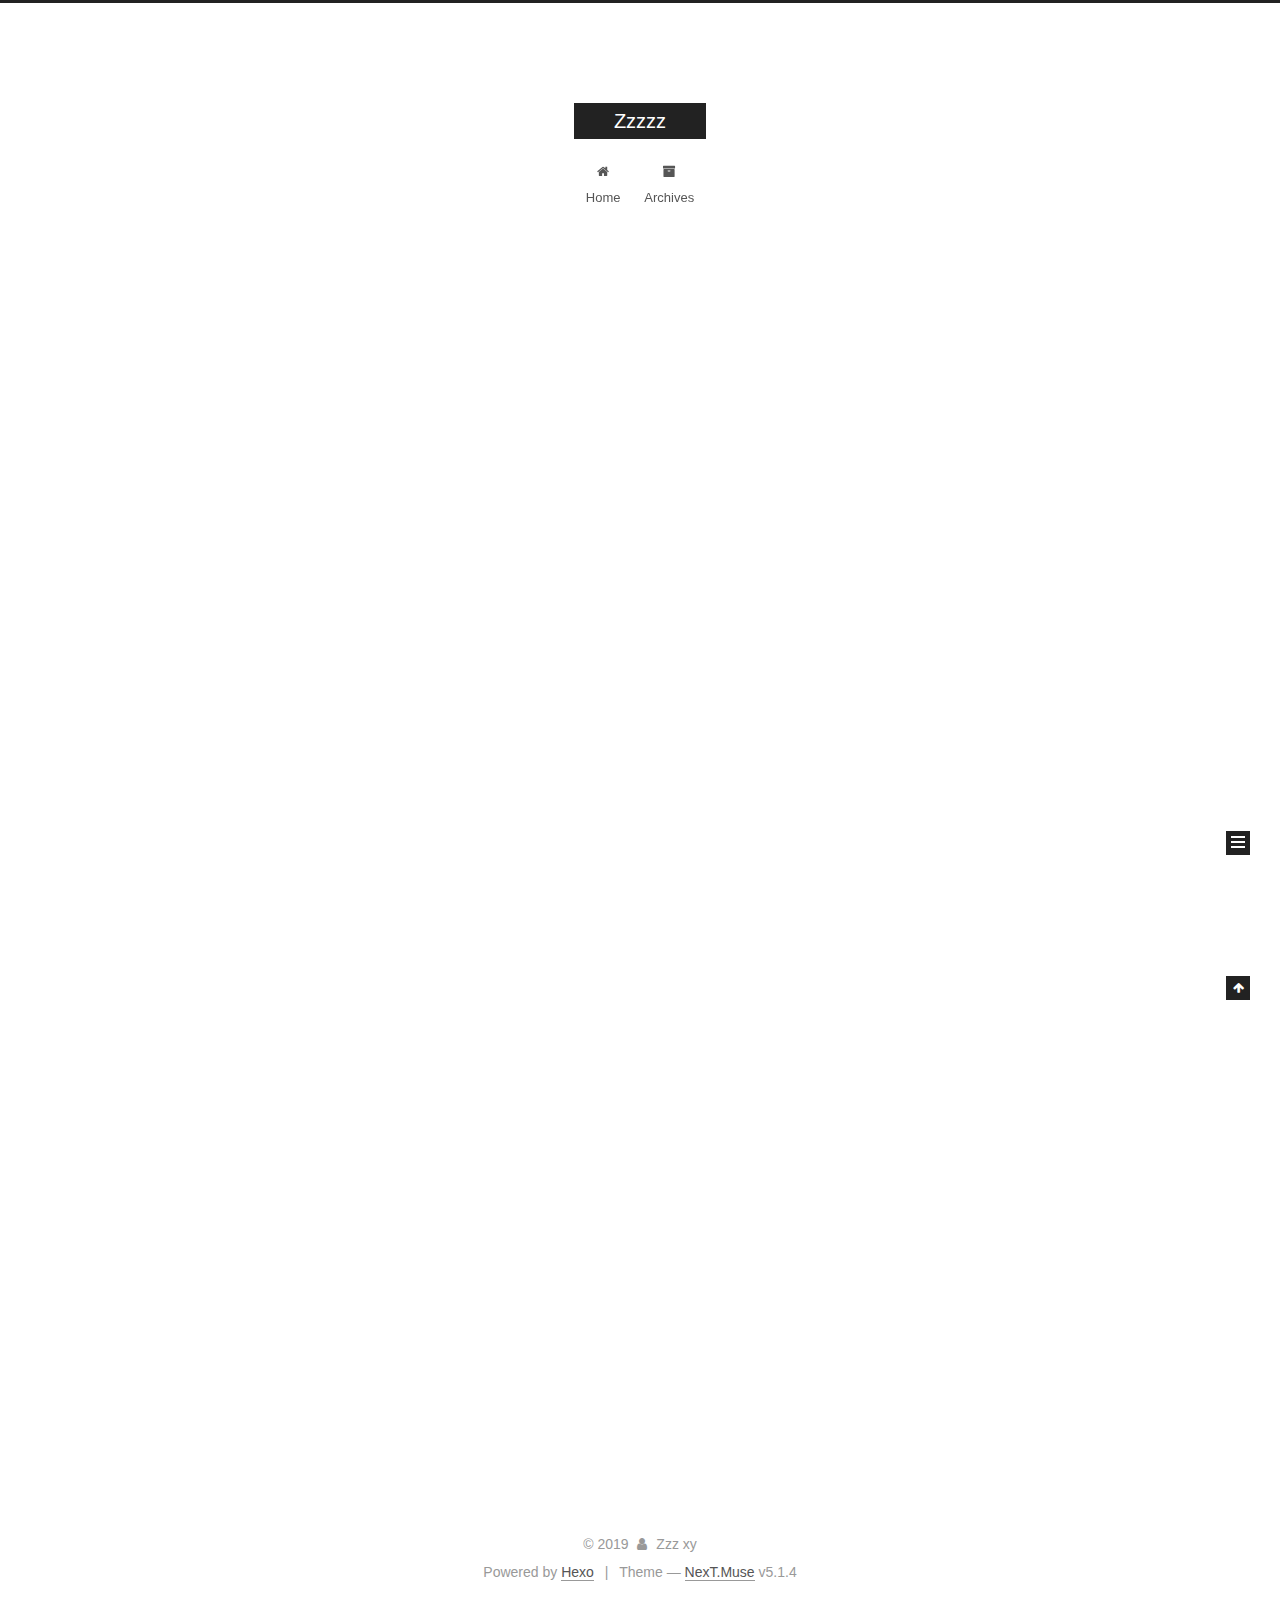
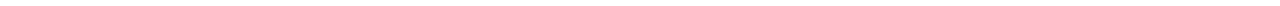
<file: index.html>
<!DOCTYPE html>



  


<html class="theme-next muse use-motion" lang>
<head><meta name="generator" content="Hexo 3.8.0">
  <meta charset="UTF-8">
<meta http-equiv="X-UA-Compatible" content="IE=edge">
<meta name="viewport" content="width=device-width, initial-scale=1, maximum-scale=1">
<meta name="theme-color" content="#222">









<meta http-equiv="Cache-Control" content="no-transform">
<meta http-equiv="Cache-Control" content="no-siteapp">
















  
  
  <link href="/lib/fancybox/source/jquery.fancybox.css?v=2.1.5" rel="stylesheet" type="text/css">







<link href="/lib/font-awesome/css/font-awesome.min.css?v=4.6.2" rel="stylesheet" type="text/css">

<link href="/css/main.css?v=5.1.4" rel="stylesheet" type="text/css">


  <link rel="apple-touch-icon" sizes="180x180" href="/images/apple-touch-icon-next.png?v=5.1.4">


  <link rel="icon" type="image/png" sizes="32x32" href="/images/favicon-32x32-next.png?v=5.1.4">


  <link rel="icon" type="image/png" sizes="16x16" href="/images/favicon-16x16-next.png?v=5.1.4">


  <link rel="mask-icon" href="/images/logo.svg?v=5.1.4" color="#222">





  <meta name="keywords" content="Hexo, NexT">










<meta property="og:type" content="website">
<meta property="og:title" content="Zzzzz">
<meta property="og:url" content="http://yoursite.com/index.html">
<meta property="og:site_name" content="Zzzzz">
<meta property="og:locale" content="default">
<meta name="twitter:card" content="summary">
<meta name="twitter:title" content="Zzzzz">



<script type="text/javascript" id="hexo.configurations">
  var NexT = window.NexT || {};
  var CONFIG = {
    root: '/',
    scheme: 'Muse',
    version: '5.1.4',
    sidebar: {"position":"left","display":"post","offset":12,"b2t":false,"scrollpercent":false,"onmobile":false},
    fancybox: true,
    tabs: true,
    motion: {"enable":true,"async":false,"transition":{"post_block":"fadeIn","post_header":"slideDownIn","post_body":"slideDownIn","coll_header":"slideLeftIn","sidebar":"slideUpIn"}},
    duoshuo: {
      userId: '0',
      author: 'Author'
    },
    algolia: {
      applicationID: '',
      apiKey: '',
      indexName: '',
      hits: {"per_page":10},
      labels: {"input_placeholder":"Search for Posts","hits_empty":"We didn't find any results for the search: ${query}","hits_stats":"${hits} results found in ${time} ms"}
    }
  };
</script>



  <link rel="canonical" href="http://yoursite.com/">





  <title>Zzzzz</title>
  








</head>

<body itemscope itemtype="http://schema.org/WebPage" lang="default">

  
  
    
  

  <div class="container sidebar-position-left 
  page-home">
    <div class="headband"></div>

    <header id="header" class="header" itemscope itemtype="http://schema.org/WPHeader">
      <div class="header-inner"><div class="site-brand-wrapper">
  <div class="site-meta ">
    

    <div class="custom-logo-site-title">
      <a href="/" class="brand" rel="start">
        <span class="logo-line-before"><i></i></span>
        <span class="site-title">Zzzzz</span>
        <span class="logo-line-after"><i></i></span>
      </a>
    </div>
      
        <p class="site-subtitle"></p>
      
  </div>

  <div class="site-nav-toggle">
    <button>
      <span class="btn-bar"></span>
      <span class="btn-bar"></span>
      <span class="btn-bar"></span>
    </button>
  </div>
</div>

<nav class="site-nav">
  

  
    <ul id="menu" class="menu">
      
        
        <li class="menu-item menu-item-home">
          <a href="/" rel="section">
            
              <i class="menu-item-icon fa fa-fw fa-home"></i> <br>
            
            Home
          </a>
        </li>
      
        
        <li class="menu-item menu-item-archives">
          <a href="/archives/" rel="section">
            
              <i class="menu-item-icon fa fa-fw fa-archive"></i> <br>
            
            Archives
          </a>
        </li>
      

      
    </ul>
  

  
</nav>



 </div>
    </header>

    <main id="main" class="main">
      <div class="main-inner">
        <div class="content-wrap">
          <div id="content" class="content">
            
  <section id="posts" class="posts-expand">
    
      

  

  
  
  

  <article class="post post-type-normal" itemscope itemtype="http://schema.org/Article">
  
  
  
  <div class="post-block">
    <link itemprop="mainEntityOfPage" href="http://yoursite.com/2019/03/29/hello-wmy/">

    <span hidden itemprop="author" itemscope itemtype="http://schema.org/Person">
      <meta itemprop="name" content="Zzz xy">
      <meta itemprop="description" content>
      <meta itemprop="image" content="/images/avatar.gif">
    </span>

    <span hidden itemprop="publisher" itemscope itemtype="http://schema.org/Organization">
      <meta itemprop="name" content="Zzzzz">
    </span>

    
      <header class="post-header">

        
        
          <h1 class="post-title" itemprop="name headline">
                
                <a class="post-title-link" href="/2019/03/29/hello-wmy/" itemprop="url">hello wmy</a></h1>
        

        <div class="post-meta">
          <span class="post-time">
            
              <span class="post-meta-item-icon">
                <i class="fa fa-calendar-o"></i>
              </span>
              
                <span class="post-meta-item-text">Posted on</span>
              
              <time title="Post created" itemprop="dateCreated datePublished" datetime="2019-03-29T18:21:58+08:00">
                2019-03-29
              </time>
            

            

            
          </span>

          

          
            
          

          
          

          

          

          

        </div>
      </header>
    

    
    
    
    <div class="post-body" itemprop="articleBody">

      
      

      
        
          
            
          
        
      
    </div>
    
    
    

    

    

    

    <footer class="post-footer">
      

      

      

      
      
        <div class="post-eof"></div>
      
    </footer>
  </div>
  
  
  
  </article>


    
      

  

  
  
  

  <article class="post post-type-normal" itemscope itemtype="http://schema.org/Article">
  
  
  
  <div class="post-block">
    <link itemprop="mainEntityOfPage" href="http://yoursite.com/2019/03/29/hello-world/">

    <span hidden itemprop="author" itemscope itemtype="http://schema.org/Person">
      <meta itemprop="name" content="Zzz xy">
      <meta itemprop="description" content>
      <meta itemprop="image" content="/images/avatar.gif">
    </span>

    <span hidden itemprop="publisher" itemscope itemtype="http://schema.org/Organization">
      <meta itemprop="name" content="Zzzzz">
    </span>

    
      <header class="post-header">

        
        
          <h1 class="post-title" itemprop="name headline">
                
                <a class="post-title-link" href="/2019/03/29/hello-world/" itemprop="url">Hello World</a></h1>
        

        <div class="post-meta">
          <span class="post-time">
            
              <span class="post-meta-item-icon">
                <i class="fa fa-calendar-o"></i>
              </span>
              
                <span class="post-meta-item-text">Posted on</span>
              
              <time title="Post created" itemprop="dateCreated datePublished" datetime="2019-03-29T17:33:49+08:00">
                2019-03-29
              </time>
            

            

            
          </span>

          

          
            
          

          
          

          

          

          

        </div>
      </header>
    

    
    
    
    <div class="post-body" itemprop="articleBody">

      
      

      
        
          
            <p>Welcome to <a href="https://hexo.io/" target="_blank" rel="noopener">Hexo</a>! This is your very first post. Check <a href="https://hexo.io/docs/" target="_blank" rel="noopener">documentation</a> for more info. If you get any problems when using Hexo, you can find the answer in <a href="https://hexo.io/docs/troubleshooting.html" target="_blank" rel="noopener">troubleshooting</a> or you can ask me on <a href="https://github.com/hexojs/hexo/issues" target="_blank" rel="noopener">GitHub</a>.</p>
<h2 id="Quick-Start"><a href="#Quick-Start" class="headerlink" title="Quick Start"></a>Quick Start</h2><h3 id="Create-a-new-post"><a href="#Create-a-new-post" class="headerlink" title="Create a new post"></a>Create a new post</h3><figure class="highlight bash"><table><tr><td class="gutter"><pre><span class="line">1</span><br></pre></td><td class="code"><pre><span class="line">$ hexo new <span class="string">"My New Post"</span></span><br></pre></td></tr></table></figure>
<p>More info: <a href="https://hexo.io/docs/writing.html" target="_blank" rel="noopener">Writing</a></p>
<h3 id="Run-server"><a href="#Run-server" class="headerlink" title="Run server"></a>Run server</h3><figure class="highlight bash"><table><tr><td class="gutter"><pre><span class="line">1</span><br></pre></td><td class="code"><pre><span class="line">$ hexo server</span><br></pre></td></tr></table></figure>
<p>More info: <a href="https://hexo.io/docs/server.html" target="_blank" rel="noopener">Server</a></p>
<h3 id="Generate-static-files"><a href="#Generate-static-files" class="headerlink" title="Generate static files"></a>Generate static files</h3><figure class="highlight bash"><table><tr><td class="gutter"><pre><span class="line">1</span><br></pre></td><td class="code"><pre><span class="line">$ hexo generate</span><br></pre></td></tr></table></figure>
<p>More info: <a href="https://hexo.io/docs/generating.html" target="_blank" rel="noopener">Generating</a></p>
<h3 id="Deploy-to-remote-sites"><a href="#Deploy-to-remote-sites" class="headerlink" title="Deploy to remote sites"></a>Deploy to remote sites</h3><figure class="highlight bash"><table><tr><td class="gutter"><pre><span class="line">1</span><br></pre></td><td class="code"><pre><span class="line">$ hexo deploy</span><br></pre></td></tr></table></figure>
<p>More info: <a href="https://hexo.io/docs/deployment.html" target="_blank" rel="noopener">Deployment</a></p>

          
        
      
    </div>
    
    
    

    

    

    

    <footer class="post-footer">
      

      

      

      
      
        <div class="post-eof"></div>
      
    </footer>
  </div>
  
  
  
  </article>


    
  </section>

  


          </div>
          


          

        </div>
        
          
  
  <div class="sidebar-toggle">
    <div class="sidebar-toggle-line-wrap">
      <span class="sidebar-toggle-line sidebar-toggle-line-first"></span>
      <span class="sidebar-toggle-line sidebar-toggle-line-middle"></span>
      <span class="sidebar-toggle-line sidebar-toggle-line-last"></span>
    </div>
  </div>

  <aside id="sidebar" class="sidebar">
    
    <div class="sidebar-inner">

      

      

      <section class="site-overview-wrap sidebar-panel sidebar-panel-active">
        <div class="site-overview">
          <div class="site-author motion-element" itemprop="author" itemscope itemtype="http://schema.org/Person">
            
              <p class="site-author-name" itemprop="name">Zzz xy</p>
              <p class="site-description motion-element" itemprop="description"></p>
          </div>

          <nav class="site-state motion-element">

            
              <div class="site-state-item site-state-posts">
              
                <a href="/archives/">
              
                  <span class="site-state-item-count">2</span>
                  <span class="site-state-item-name">posts</span>
                </a>
              </div>
            

            

            

          </nav>

          

          

          
          

          
          

          

        </div>
      </section>

      

      

    </div>
  </aside>


        
      </div>
    </main>

    <footer id="footer" class="footer">
      <div class="footer-inner">
        <div class="copyright">&copy; <span itemprop="copyrightYear">2019</span>
  <span class="with-love">
    <i class="fa fa-user"></i>
  </span>
  <span class="author" itemprop="copyrightHolder">Zzz xy</span>

  
</div>


  <div class="powered-by">Powered by <a class="theme-link" target="_blank" href="https://hexo.io">Hexo</a></div>



  <span class="post-meta-divider">|</span>



  <div class="theme-info">Theme &mdash; <a class="theme-link" target="_blank" href="https://github.com/iissnan/hexo-theme-next">NexT.Muse</a> v5.1.4</div>




        







        
      </div>
    </footer>

    
      <div class="back-to-top">
        <i class="fa fa-arrow-up"></i>
        
      </div>
    

    

  </div>

  

<script type="text/javascript">
  if (Object.prototype.toString.call(window.Promise) !== '[object Function]') {
    window.Promise = null;
  }
</script>









  












  
  
    <script type="text/javascript" src="/lib/jquery/index.js?v=2.1.3"></script>
  

  
  
    <script type="text/javascript" src="/lib/fastclick/lib/fastclick.min.js?v=1.0.6"></script>
  

  
  
    <script type="text/javascript" src="/lib/jquery_lazyload/jquery.lazyload.js?v=1.9.7"></script>
  

  
  
    <script type="text/javascript" src="/lib/velocity/velocity.min.js?v=1.2.1"></script>
  

  
  
    <script type="text/javascript" src="/lib/velocity/velocity.ui.min.js?v=1.2.1"></script>
  

  
  
    <script type="text/javascript" src="/lib/fancybox/source/jquery.fancybox.pack.js?v=2.1.5"></script>
  


  


  <script type="text/javascript" src="/js/src/utils.js?v=5.1.4"></script>

  <script type="text/javascript" src="/js/src/motion.js?v=5.1.4"></script>



  
  

  

  


  <script type="text/javascript" src="/js/src/bootstrap.js?v=5.1.4"></script>



  


  




	





  





  












  





  

  

  

  
  

  

  

  

</body>
</html>
</file>
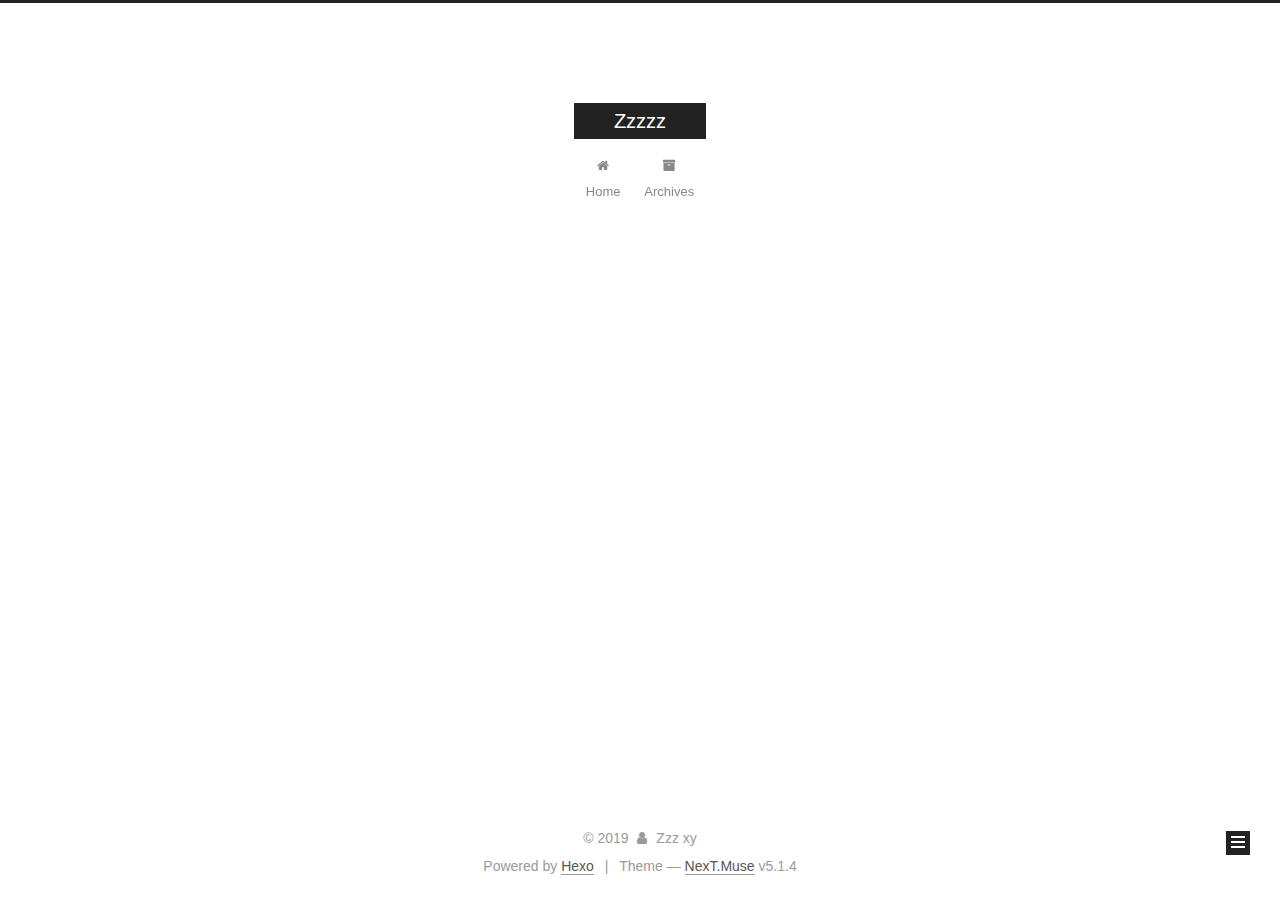
<file: archives/index.html>
<!DOCTYPE html>



  


<html class="theme-next muse use-motion" lang>
<head><meta name="generator" content="Hexo 3.8.0">
  <meta charset="UTF-8">
<meta http-equiv="X-UA-Compatible" content="IE=edge">
<meta name="viewport" content="width=device-width, initial-scale=1, maximum-scale=1">
<meta name="theme-color" content="#222">









<meta http-equiv="Cache-Control" content="no-transform">
<meta http-equiv="Cache-Control" content="no-siteapp">
















  
  
  <link href="/lib/fancybox/source/jquery.fancybox.css?v=2.1.5" rel="stylesheet" type="text/css">







<link href="/lib/font-awesome/css/font-awesome.min.css?v=4.6.2" rel="stylesheet" type="text/css">

<link href="/css/main.css?v=5.1.4" rel="stylesheet" type="text/css">


  <link rel="apple-touch-icon" sizes="180x180" href="/images/apple-touch-icon-next.png?v=5.1.4">


  <link rel="icon" type="image/png" sizes="32x32" href="/images/favicon-32x32-next.png?v=5.1.4">


  <link rel="icon" type="image/png" sizes="16x16" href="/images/favicon-16x16-next.png?v=5.1.4">


  <link rel="mask-icon" href="/images/logo.svg?v=5.1.4" color="#222">





  <meta name="keywords" content="Hexo, NexT">










<meta property="og:type" content="website">
<meta property="og:title" content="Zzzzz">
<meta property="og:url" content="http://yoursite.com/archives/index.html">
<meta property="og:site_name" content="Zzzzz">
<meta property="og:locale" content="default">
<meta name="twitter:card" content="summary">
<meta name="twitter:title" content="Zzzzz">



<script type="text/javascript" id="hexo.configurations">
  var NexT = window.NexT || {};
  var CONFIG = {
    root: '/',
    scheme: 'Muse',
    version: '5.1.4',
    sidebar: {"position":"left","display":"post","offset":12,"b2t":false,"scrollpercent":false,"onmobile":false},
    fancybox: true,
    tabs: true,
    motion: {"enable":true,"async":false,"transition":{"post_block":"fadeIn","post_header":"slideDownIn","post_body":"slideDownIn","coll_header":"slideLeftIn","sidebar":"slideUpIn"}},
    duoshuo: {
      userId: '0',
      author: 'Author'
    },
    algolia: {
      applicationID: '',
      apiKey: '',
      indexName: '',
      hits: {"per_page":10},
      labels: {"input_placeholder":"Search for Posts","hits_empty":"We didn't find any results for the search: ${query}","hits_stats":"${hits} results found in ${time} ms"}
    }
  };
</script>



  <link rel="canonical" href="http://yoursite.com/archives/">





  <title>Archive | Zzzzz</title>
  








</head>

<body itemscope itemtype="http://schema.org/WebPage" lang="default">

  
  
    
  

  <div class="container sidebar-position-left page-archive">
    <div class="headband"></div>

    <header id="header" class="header" itemscope itemtype="http://schema.org/WPHeader">
      <div class="header-inner"><div class="site-brand-wrapper">
  <div class="site-meta ">
    

    <div class="custom-logo-site-title">
      <a href="/" class="brand" rel="start">
        <span class="logo-line-before"><i></i></span>
        <span class="site-title">Zzzzz</span>
        <span class="logo-line-after"><i></i></span>
      </a>
    </div>
      
        <p class="site-subtitle"></p>
      
  </div>

  <div class="site-nav-toggle">
    <button>
      <span class="btn-bar"></span>
      <span class="btn-bar"></span>
      <span class="btn-bar"></span>
    </button>
  </div>
</div>

<nav class="site-nav">
  

  
    <ul id="menu" class="menu">
      
        
        <li class="menu-item menu-item-home">
          <a href="/" rel="section">
            
              <i class="menu-item-icon fa fa-fw fa-home"></i> <br>
            
            Home
          </a>
        </li>
      
        
        <li class="menu-item menu-item-archives">
          <a href="/archives/" rel="section">
            
              <i class="menu-item-icon fa fa-fw fa-archive"></i> <br>
            
            Archives
          </a>
        </li>
      

      
    </ul>
  

  
</nav>



 </div>
    </header>

    <main id="main" class="main">
      <div class="main-inner">
        <div class="content-wrap">
          <div id="content" class="content">
            

  
  
  
  <div class="post-block archive">
    <div id="posts" class="posts-collapse">
      <span class="archive-move-on"></span>

      <span class="archive-page-counter">
        
        
        
          
        
        Um..! 2 posts in total. Keep on posting.
      </span>

      

        
        
        

        
          
          <div class="collection-title">
            <h1 class="archive-year" id="archive-year-2019">2019</h1>
          </div>
        
        

        

  <article class="post post-type-normal" itemscope itemtype="http://schema.org/Article">
    <header class="post-header">

      <h2 class="post-title">
        
            <a class="post-title-link" href="/2019/03/29/hello-wmy/" itemprop="url">
              
                <span itemprop="name">hello wmy</span>
              
            </a>
        
      </h2>

      <div class="post-meta">
        <time class="post-time" itemprop="dateCreated" datetime="2019-03-29T18:21:58+08:00" content="2019-03-29">
          03-29
        </time>
      </div>

    </header>
  </article>



      

        
        
        

        
        

        

  <article class="post post-type-normal" itemscope itemtype="http://schema.org/Article">
    <header class="post-header">

      <h2 class="post-title">
        
            <a class="post-title-link" href="/2019/03/29/hello-world/" itemprop="url">
              
                <span itemprop="name">Hello World</span>
              
            </a>
        
      </h2>

      <div class="post-meta">
        <time class="post-time" itemprop="dateCreated" datetime="2019-03-29T17:33:49+08:00" content="2019-03-29">
          03-29
        </time>
      </div>

    </header>
  </article>



      

    </div>
  </div>
  
  
  

  



          </div>
          


          

        </div>
        
          
  
  <div class="sidebar-toggle">
    <div class="sidebar-toggle-line-wrap">
      <span class="sidebar-toggle-line sidebar-toggle-line-first"></span>
      <span class="sidebar-toggle-line sidebar-toggle-line-middle"></span>
      <span class="sidebar-toggle-line sidebar-toggle-line-last"></span>
    </div>
  </div>

  <aside id="sidebar" class="sidebar">
    
    <div class="sidebar-inner">

      

      

      <section class="site-overview-wrap sidebar-panel sidebar-panel-active">
        <div class="site-overview">
          <div class="site-author motion-element" itemprop="author" itemscope itemtype="http://schema.org/Person">
            
              <p class="site-author-name" itemprop="name">Zzz xy</p>
              <p class="site-description motion-element" itemprop="description"></p>
          </div>

          <nav class="site-state motion-element">

            
              <div class="site-state-item site-state-posts">
              
                <a href="/archives/">
              
                  <span class="site-state-item-count">2</span>
                  <span class="site-state-item-name">posts</span>
                </a>
              </div>
            

            

            

          </nav>

          

          

          
          

          
          

          

        </div>
      </section>

      

      

    </div>
  </aside>


        
      </div>
    </main>

    <footer id="footer" class="footer">
      <div class="footer-inner">
        <div class="copyright">&copy; <span itemprop="copyrightYear">2019</span>
  <span class="with-love">
    <i class="fa fa-user"></i>
  </span>
  <span class="author" itemprop="copyrightHolder">Zzz xy</span>

  
</div>


  <div class="powered-by">Powered by <a class="theme-link" target="_blank" href="https://hexo.io">Hexo</a></div>



  <span class="post-meta-divider">|</span>



  <div class="theme-info">Theme &mdash; <a class="theme-link" target="_blank" href="https://github.com/iissnan/hexo-theme-next">NexT.Muse</a> v5.1.4</div>




        







        
      </div>
    </footer>

    
      <div class="back-to-top">
        <i class="fa fa-arrow-up"></i>
        
      </div>
    

    

  </div>

  

<script type="text/javascript">
  if (Object.prototype.toString.call(window.Promise) !== '[object Function]') {
    window.Promise = null;
  }
</script>









  












  
  
    <script type="text/javascript" src="/lib/jquery/index.js?v=2.1.3"></script>
  

  
  
    <script type="text/javascript" src="/lib/fastclick/lib/fastclick.min.js?v=1.0.6"></script>
  

  
  
    <script type="text/javascript" src="/lib/jquery_lazyload/jquery.lazyload.js?v=1.9.7"></script>
  

  
  
    <script type="text/javascript" src="/lib/velocity/velocity.min.js?v=1.2.1"></script>
  

  
  
    <script type="text/javascript" src="/lib/velocity/velocity.ui.min.js?v=1.2.1"></script>
  

  
  
    <script type="text/javascript" src="/lib/fancybox/source/jquery.fancybox.pack.js?v=2.1.5"></script>
  


  


  <script type="text/javascript" src="/js/src/utils.js?v=5.1.4"></script>

  <script type="text/javascript" src="/js/src/motion.js?v=5.1.4"></script>



  
  

  

  


  <script type="text/javascript" src="/js/src/bootstrap.js?v=5.1.4"></script>



  


  




	





  





  












  





  

  

  

  
  

  

  

  

</body>
</html>
</file>
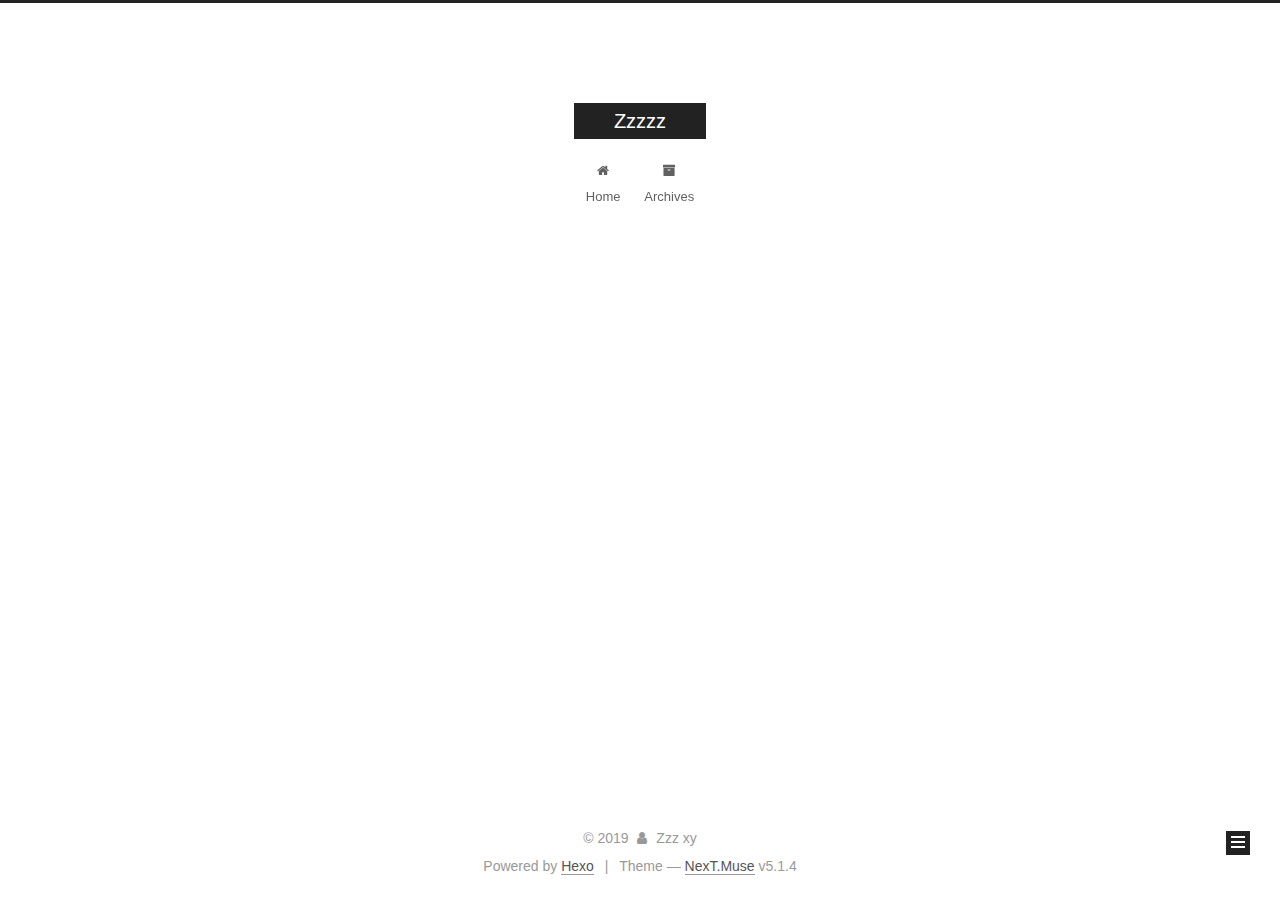
<file: archives/2019/index.html>
<!DOCTYPE html>



  


<html class="theme-next muse use-motion" lang>
<head><meta name="generator" content="Hexo 3.8.0">
  <meta charset="UTF-8">
<meta http-equiv="X-UA-Compatible" content="IE=edge">
<meta name="viewport" content="width=device-width, initial-scale=1, maximum-scale=1">
<meta name="theme-color" content="#222">









<meta http-equiv="Cache-Control" content="no-transform">
<meta http-equiv="Cache-Control" content="no-siteapp">
















  
  
  <link href="/lib/fancybox/source/jquery.fancybox.css?v=2.1.5" rel="stylesheet" type="text/css">







<link href="/lib/font-awesome/css/font-awesome.min.css?v=4.6.2" rel="stylesheet" type="text/css">

<link href="/css/main.css?v=5.1.4" rel="stylesheet" type="text/css">


  <link rel="apple-touch-icon" sizes="180x180" href="/images/apple-touch-icon-next.png?v=5.1.4">


  <link rel="icon" type="image/png" sizes="32x32" href="/images/favicon-32x32-next.png?v=5.1.4">


  <link rel="icon" type="image/png" sizes="16x16" href="/images/favicon-16x16-next.png?v=5.1.4">


  <link rel="mask-icon" href="/images/logo.svg?v=5.1.4" color="#222">





  <meta name="keywords" content="Hexo, NexT">










<meta property="og:type" content="website">
<meta property="og:title" content="Zzzzz">
<meta property="og:url" content="http://yoursite.com/archives/2019/index.html">
<meta property="og:site_name" content="Zzzzz">
<meta property="og:locale" content="default">
<meta name="twitter:card" content="summary">
<meta name="twitter:title" content="Zzzzz">



<script type="text/javascript" id="hexo.configurations">
  var NexT = window.NexT || {};
  var CONFIG = {
    root: '/',
    scheme: 'Muse',
    version: '5.1.4',
    sidebar: {"position":"left","display":"post","offset":12,"b2t":false,"scrollpercent":false,"onmobile":false},
    fancybox: true,
    tabs: true,
    motion: {"enable":true,"async":false,"transition":{"post_block":"fadeIn","post_header":"slideDownIn","post_body":"slideDownIn","coll_header":"slideLeftIn","sidebar":"slideUpIn"}},
    duoshuo: {
      userId: '0',
      author: 'Author'
    },
    algolia: {
      applicationID: '',
      apiKey: '',
      indexName: '',
      hits: {"per_page":10},
      labels: {"input_placeholder":"Search for Posts","hits_empty":"We didn't find any results for the search: ${query}","hits_stats":"${hits} results found in ${time} ms"}
    }
  };
</script>



  <link rel="canonical" href="http://yoursite.com/archives/2019/">





  <title>Archive | Zzzzz</title>
  








</head>

<body itemscope itemtype="http://schema.org/WebPage" lang="default">

  
  
    
  

  <div class="container sidebar-position-left page-archive">
    <div class="headband"></div>

    <header id="header" class="header" itemscope itemtype="http://schema.org/WPHeader">
      <div class="header-inner"><div class="site-brand-wrapper">
  <div class="site-meta ">
    

    <div class="custom-logo-site-title">
      <a href="/" class="brand" rel="start">
        <span class="logo-line-before"><i></i></span>
        <span class="site-title">Zzzzz</span>
        <span class="logo-line-after"><i></i></span>
      </a>
    </div>
      
        <p class="site-subtitle"></p>
      
  </div>

  <div class="site-nav-toggle">
    <button>
      <span class="btn-bar"></span>
      <span class="btn-bar"></span>
      <span class="btn-bar"></span>
    </button>
  </div>
</div>

<nav class="site-nav">
  

  
    <ul id="menu" class="menu">
      
        
        <li class="menu-item menu-item-home">
          <a href="/" rel="section">
            
              <i class="menu-item-icon fa fa-fw fa-home"></i> <br>
            
            Home
          </a>
        </li>
      
        
        <li class="menu-item menu-item-archives">
          <a href="/archives/" rel="section">
            
              <i class="menu-item-icon fa fa-fw fa-archive"></i> <br>
            
            Archives
          </a>
        </li>
      

      
    </ul>
  

  
</nav>



 </div>
    </header>

    <main id="main" class="main">
      <div class="main-inner">
        <div class="content-wrap">
          <div id="content" class="content">
            

  
  
  
  <div class="post-block archive">
    <div id="posts" class="posts-collapse">
      <span class="archive-move-on"></span>

      <span class="archive-page-counter">
        
        
        
          
        
        Um..! 1 post. Keep on posting.
      </span>

      

        
        
        

        
          
          <div class="collection-title">
            <h1 class="archive-year" id="archive-year-2019">2019</h1>
          </div>
        
        

        

  <article class="post post-type-normal" itemscope itemtype="http://schema.org/Article">
    <header class="post-header">

      <h2 class="post-title">
        
            <a class="post-title-link" href="/2019/03/29/hello-world/" itemprop="url">
              
                <span itemprop="name">Hello World</span>
              
            </a>
        
      </h2>

      <div class="post-meta">
        <time class="post-time" itemprop="dateCreated" datetime="2019-03-29T17:33:49+08:00" content="2019-03-29">
          03-29
        </time>
      </div>

    </header>
  </article>



      

    </div>
  </div>
  
  
  

  



          </div>
          


          

        </div>
        
          
  
  <div class="sidebar-toggle">
    <div class="sidebar-toggle-line-wrap">
      <span class="sidebar-toggle-line sidebar-toggle-line-first"></span>
      <span class="sidebar-toggle-line sidebar-toggle-line-middle"></span>
      <span class="sidebar-toggle-line sidebar-toggle-line-last"></span>
    </div>
  </div>

  <aside id="sidebar" class="sidebar">
    
    <div class="sidebar-inner">

      

      

      <section class="site-overview-wrap sidebar-panel sidebar-panel-active">
        <div class="site-overview">
          <div class="site-author motion-element" itemprop="author" itemscope itemtype="http://schema.org/Person">
            
              <p class="site-author-name" itemprop="name">Zzz xy</p>
              <p class="site-description motion-element" itemprop="description"></p>
          </div>

          <nav class="site-state motion-element">

            
              <div class="site-state-item site-state-posts">
              
                <a href="/archives/">
              
                  <span class="site-state-item-count">1</span>
                  <span class="site-state-item-name">posts</span>
                </a>
              </div>
            

            

            

          </nav>

          

          

          
          

          
          

          

        </div>
      </section>

      

      

    </div>
  </aside>


        
      </div>
    </main>

    <footer id="footer" class="footer">
      <div class="footer-inner">
        <div class="copyright">&copy; <span itemprop="copyrightYear">2019</span>
  <span class="with-love">
    <i class="fa fa-user"></i>
  </span>
  <span class="author" itemprop="copyrightHolder">Zzz xy</span>

  
</div>


  <div class="powered-by">Powered by <a class="theme-link" target="_blank" href="https://hexo.io">Hexo</a></div>



  <span class="post-meta-divider">|</span>



  <div class="theme-info">Theme &mdash; <a class="theme-link" target="_blank" href="https://github.com/iissnan/hexo-theme-next">NexT.Muse</a> v5.1.4</div>




        







        
      </div>
    </footer>

    
      <div class="back-to-top">
        <i class="fa fa-arrow-up"></i>
        
      </div>
    

    

  </div>

  

<script type="text/javascript">
  if (Object.prototype.toString.call(window.Promise) !== '[object Function]') {
    window.Promise = null;
  }
</script>









  












  
  
    <script type="text/javascript" src="/lib/jquery/index.js?v=2.1.3"></script>
  

  
  
    <script type="text/javascript" src="/lib/fastclick/lib/fastclick.min.js?v=1.0.6"></script>
  

  
  
    <script type="text/javascript" src="/lib/jquery_lazyload/jquery.lazyload.js?v=1.9.7"></script>
  

  
  
    <script type="text/javascript" src="/lib/velocity/velocity.min.js?v=1.2.1"></script>
  

  
  
    <script type="text/javascript" src="/lib/velocity/velocity.ui.min.js?v=1.2.1"></script>
  

  
  
    <script type="text/javascript" src="/lib/fancybox/source/jquery.fancybox.pack.js?v=2.1.5"></script>
  


  


  <script type="text/javascript" src="/js/src/utils.js?v=5.1.4"></script>

  <script type="text/javascript" src="/js/src/motion.js?v=5.1.4"></script>



  
  

  

  


  <script type="text/javascript" src="/js/src/bootstrap.js?v=5.1.4"></script>



  


  




	





  





  












  





  

  

  

  
  

  

  

  

</body>
</html>
</file>
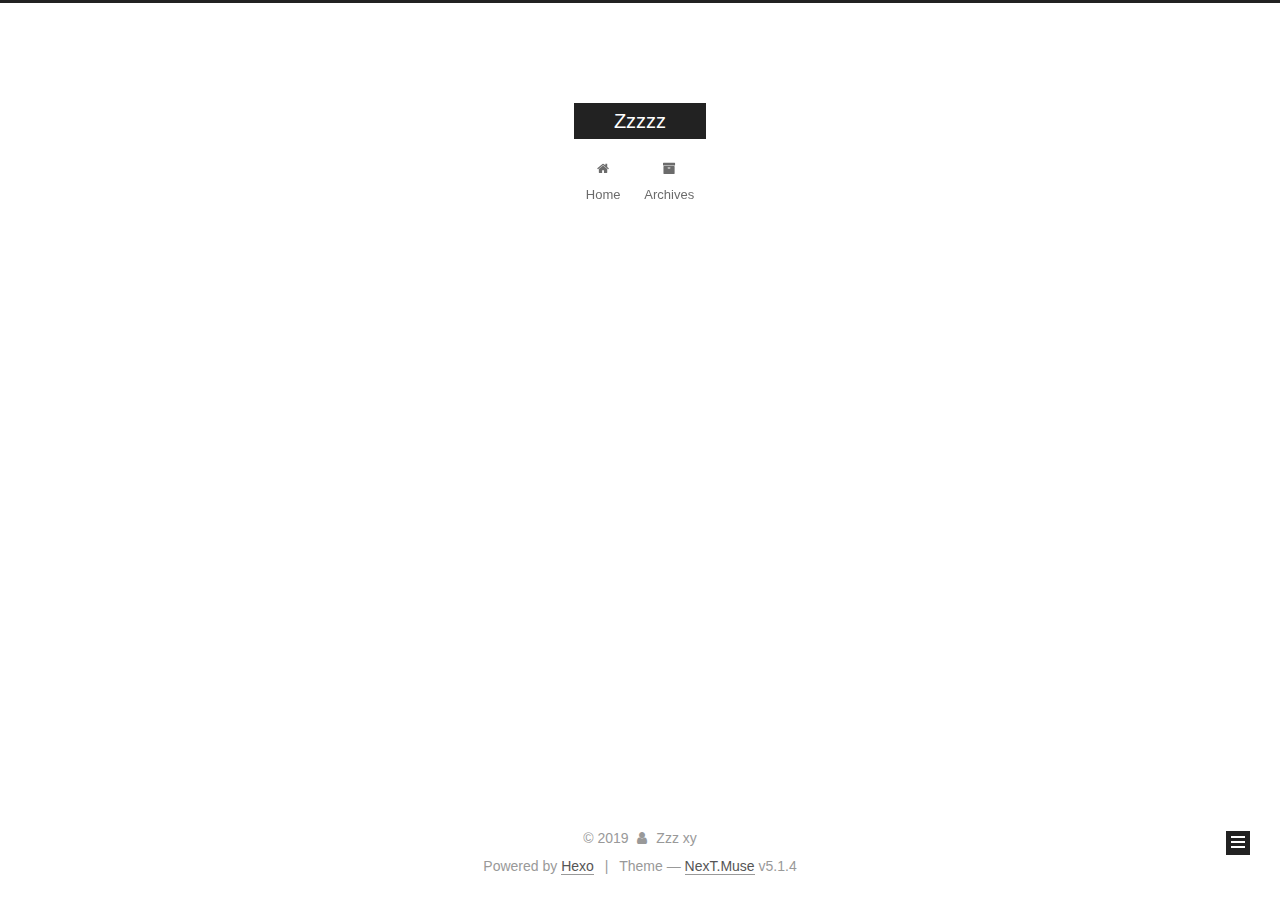
<file: archives/2019/03/index.html>
<!DOCTYPE html>



  


<html class="theme-next muse use-motion" lang>
<head><meta name="generator" content="Hexo 3.8.0">
  <meta charset="UTF-8">
<meta http-equiv="X-UA-Compatible" content="IE=edge">
<meta name="viewport" content="width=device-width, initial-scale=1, maximum-scale=1">
<meta name="theme-color" content="#222">









<meta http-equiv="Cache-Control" content="no-transform">
<meta http-equiv="Cache-Control" content="no-siteapp">
















  
  
  <link href="/lib/fancybox/source/jquery.fancybox.css?v=2.1.5" rel="stylesheet" type="text/css">







<link href="/lib/font-awesome/css/font-awesome.min.css?v=4.6.2" rel="stylesheet" type="text/css">

<link href="/css/main.css?v=5.1.4" rel="stylesheet" type="text/css">


  <link rel="apple-touch-icon" sizes="180x180" href="/images/apple-touch-icon-next.png?v=5.1.4">


  <link rel="icon" type="image/png" sizes="32x32" href="/images/favicon-32x32-next.png?v=5.1.4">


  <link rel="icon" type="image/png" sizes="16x16" href="/images/favicon-16x16-next.png?v=5.1.4">


  <link rel="mask-icon" href="/images/logo.svg?v=5.1.4" color="#222">





  <meta name="keywords" content="Hexo, NexT">










<meta property="og:type" content="website">
<meta property="og:title" content="Zzzzz">
<meta property="og:url" content="http://yoursite.com/archives/2019/03/index.html">
<meta property="og:site_name" content="Zzzzz">
<meta property="og:locale" content="default">
<meta name="twitter:card" content="summary">
<meta name="twitter:title" content="Zzzzz">



<script type="text/javascript" id="hexo.configurations">
  var NexT = window.NexT || {};
  var CONFIG = {
    root: '/',
    scheme: 'Muse',
    version: '5.1.4',
    sidebar: {"position":"left","display":"post","offset":12,"b2t":false,"scrollpercent":false,"onmobile":false},
    fancybox: true,
    tabs: true,
    motion: {"enable":true,"async":false,"transition":{"post_block":"fadeIn","post_header":"slideDownIn","post_body":"slideDownIn","coll_header":"slideLeftIn","sidebar":"slideUpIn"}},
    duoshuo: {
      userId: '0',
      author: 'Author'
    },
    algolia: {
      applicationID: '',
      apiKey: '',
      indexName: '',
      hits: {"per_page":10},
      labels: {"input_placeholder":"Search for Posts","hits_empty":"We didn't find any results for the search: ${query}","hits_stats":"${hits} results found in ${time} ms"}
    }
  };
</script>



  <link rel="canonical" href="http://yoursite.com/archives/2019/03/">





  <title>Archive | Zzzzz</title>
  








</head>

<body itemscope itemtype="http://schema.org/WebPage" lang="default">

  
  
    
  

  <div class="container sidebar-position-left page-archive">
    <div class="headband"></div>

    <header id="header" class="header" itemscope itemtype="http://schema.org/WPHeader">
      <div class="header-inner"><div class="site-brand-wrapper">
  <div class="site-meta ">
    

    <div class="custom-logo-site-title">
      <a href="/" class="brand" rel="start">
        <span class="logo-line-before"><i></i></span>
        <span class="site-title">Zzzzz</span>
        <span class="logo-line-after"><i></i></span>
      </a>
    </div>
      
        <p class="site-subtitle"></p>
      
  </div>

  <div class="site-nav-toggle">
    <button>
      <span class="btn-bar"></span>
      <span class="btn-bar"></span>
      <span class="btn-bar"></span>
    </button>
  </div>
</div>

<nav class="site-nav">
  

  
    <ul id="menu" class="menu">
      
        
        <li class="menu-item menu-item-home">
          <a href="/" rel="section">
            
              <i class="menu-item-icon fa fa-fw fa-home"></i> <br>
            
            Home
          </a>
        </li>
      
        
        <li class="menu-item menu-item-archives">
          <a href="/archives/" rel="section">
            
              <i class="menu-item-icon fa fa-fw fa-archive"></i> <br>
            
            Archives
          </a>
        </li>
      

      
    </ul>
  

  
</nav>



 </div>
    </header>

    <main id="main" class="main">
      <div class="main-inner">
        <div class="content-wrap">
          <div id="content" class="content">
            

  
  
  
  <div class="post-block archive">
    <div id="posts" class="posts-collapse">
      <span class="archive-move-on"></span>

      <span class="archive-page-counter">
        
        
        
          
        
        Um..! 2 posts in total. Keep on posting.
      </span>

      

        
        
        

        
          
          <div class="collection-title">
            <h1 class="archive-year" id="archive-year-2019">2019</h1>
          </div>
        
        

        

  <article class="post post-type-normal" itemscope itemtype="http://schema.org/Article">
    <header class="post-header">

      <h2 class="post-title">
        
            <a class="post-title-link" href="/2019/03/29/hello-wmy/" itemprop="url">
              
                <span itemprop="name">hello wmy</span>
              
            </a>
        
      </h2>

      <div class="post-meta">
        <time class="post-time" itemprop="dateCreated" datetime="2019-03-29T18:21:58+08:00" content="2019-03-29">
          03-29
        </time>
      </div>

    </header>
  </article>



      

        
        
        

        
        

        

  <article class="post post-type-normal" itemscope itemtype="http://schema.org/Article">
    <header class="post-header">

      <h2 class="post-title">
        
            <a class="post-title-link" href="/2019/03/29/hello-world/" itemprop="url">
              
                <span itemprop="name">Hello World</span>
              
            </a>
        
      </h2>

      <div class="post-meta">
        <time class="post-time" itemprop="dateCreated" datetime="2019-03-29T17:33:49+08:00" content="2019-03-29">
          03-29
        </time>
      </div>

    </header>
  </article>



      

    </div>
  </div>
  
  
  

  



          </div>
          


          

        </div>
        
          
  
  <div class="sidebar-toggle">
    <div class="sidebar-toggle-line-wrap">
      <span class="sidebar-toggle-line sidebar-toggle-line-first"></span>
      <span class="sidebar-toggle-line sidebar-toggle-line-middle"></span>
      <span class="sidebar-toggle-line sidebar-toggle-line-last"></span>
    </div>
  </div>

  <aside id="sidebar" class="sidebar">
    
    <div class="sidebar-inner">

      

      

      <section class="site-overview-wrap sidebar-panel sidebar-panel-active">
        <div class="site-overview">
          <div class="site-author motion-element" itemprop="author" itemscope itemtype="http://schema.org/Person">
            
              <p class="site-author-name" itemprop="name">Zzz xy</p>
              <p class="site-description motion-element" itemprop="description"></p>
          </div>

          <nav class="site-state motion-element">

            
              <div class="site-state-item site-state-posts">
              
                <a href="/archives/">
              
                  <span class="site-state-item-count">2</span>
                  <span class="site-state-item-name">posts</span>
                </a>
              </div>
            

            

            

          </nav>

          

          

          
          

          
          

          

        </div>
      </section>

      

      

    </div>
  </aside>


        
      </div>
    </main>

    <footer id="footer" class="footer">
      <div class="footer-inner">
        <div class="copyright">&copy; <span itemprop="copyrightYear">2019</span>
  <span class="with-love">
    <i class="fa fa-user"></i>
  </span>
  <span class="author" itemprop="copyrightHolder">Zzz xy</span>

  
</div>


  <div class="powered-by">Powered by <a class="theme-link" target="_blank" href="https://hexo.io">Hexo</a></div>



  <span class="post-meta-divider">|</span>



  <div class="theme-info">Theme &mdash; <a class="theme-link" target="_blank" href="https://github.com/iissnan/hexo-theme-next">NexT.Muse</a> v5.1.4</div>




        







        
      </div>
    </footer>

    
      <div class="back-to-top">
        <i class="fa fa-arrow-up"></i>
        
      </div>
    

    

  </div>

  

<script type="text/javascript">
  if (Object.prototype.toString.call(window.Promise) !== '[object Function]') {
    window.Promise = null;
  }
</script>









  












  
  
    <script type="text/javascript" src="/lib/jquery/index.js?v=2.1.3"></script>
  

  
  
    <script type="text/javascript" src="/lib/fastclick/lib/fastclick.min.js?v=1.0.6"></script>
  

  
  
    <script type="text/javascript" src="/lib/jquery_lazyload/jquery.lazyload.js?v=1.9.7"></script>
  

  
  
    <script type="text/javascript" src="/lib/velocity/velocity.min.js?v=1.2.1"></script>
  

  
  
    <script type="text/javascript" src="/lib/velocity/velocity.ui.min.js?v=1.2.1"></script>
  

  
  
    <script type="text/javascript" src="/lib/fancybox/source/jquery.fancybox.pack.js?v=2.1.5"></script>
  


  


  <script type="text/javascript" src="/js/src/utils.js?v=5.1.4"></script>

  <script type="text/javascript" src="/js/src/motion.js?v=5.1.4"></script>



  
  

  

  


  <script type="text/javascript" src="/js/src/bootstrap.js?v=5.1.4"></script>



  


  




	





  





  












  





  

  

  

  
  

  

  

  

</body>
</html>
</file>
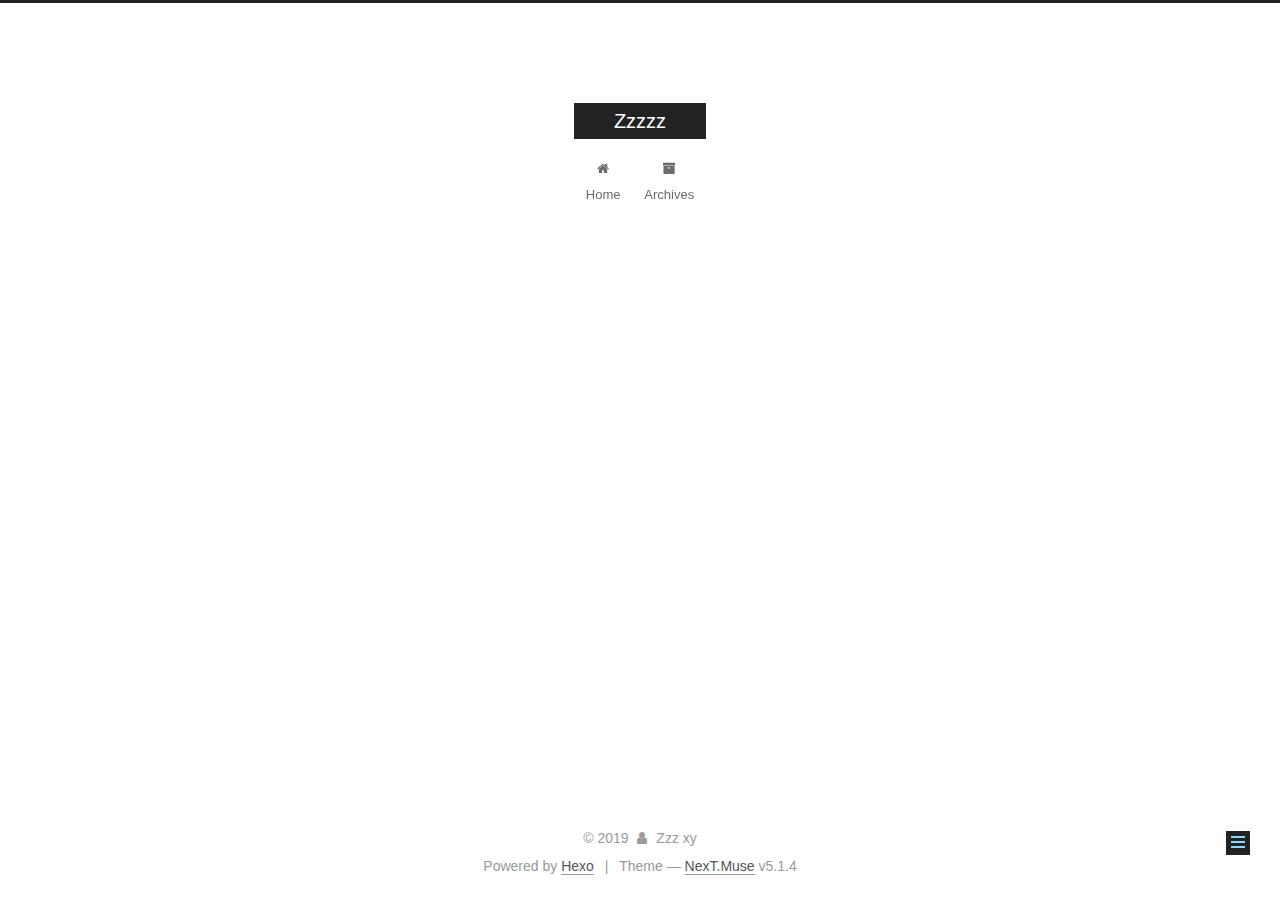
<file: 2019/03/29/hello-wmy/index.html>
<!DOCTYPE html>



  


<html class="theme-next muse use-motion" lang>
<head><meta name="generator" content="Hexo 3.8.0">
  <meta charset="UTF-8">
<meta http-equiv="X-UA-Compatible" content="IE=edge">
<meta name="viewport" content="width=device-width, initial-scale=1, maximum-scale=1">
<meta name="theme-color" content="#222">









<meta http-equiv="Cache-Control" content="no-transform">
<meta http-equiv="Cache-Control" content="no-siteapp">
















  
  
  <link href="/lib/fancybox/source/jquery.fancybox.css?v=2.1.5" rel="stylesheet" type="text/css">







<link href="/lib/font-awesome/css/font-awesome.min.css?v=4.6.2" rel="stylesheet" type="text/css">

<link href="/css/main.css?v=5.1.4" rel="stylesheet" type="text/css">


  <link rel="apple-touch-icon" sizes="180x180" href="/images/apple-touch-icon-next.png?v=5.1.4">


  <link rel="icon" type="image/png" sizes="32x32" href="/images/favicon-32x32-next.png?v=5.1.4">


  <link rel="icon" type="image/png" sizes="16x16" href="/images/favicon-16x16-next.png?v=5.1.4">


  <link rel="mask-icon" href="/images/logo.svg?v=5.1.4" color="#222">





  <meta name="keywords" content="Hexo, NexT">










<meta property="og:type" content="article">
<meta property="og:title" content="hello wmy">
<meta property="og:url" content="http://yoursite.com/2019/03/29/hello-wmy/index.html">
<meta property="og:site_name" content="Zzzzz">
<meta property="og:locale" content="default">
<meta property="og:updated_time" content="2019-03-29T10:21:58.973Z">
<meta name="twitter:card" content="summary">
<meta name="twitter:title" content="hello wmy">



<script type="text/javascript" id="hexo.configurations">
  var NexT = window.NexT || {};
  var CONFIG = {
    root: '/',
    scheme: 'Muse',
    version: '5.1.4',
    sidebar: {"position":"left","display":"post","offset":12,"b2t":false,"scrollpercent":false,"onmobile":false},
    fancybox: true,
    tabs: true,
    motion: {"enable":true,"async":false,"transition":{"post_block":"fadeIn","post_header":"slideDownIn","post_body":"slideDownIn","coll_header":"slideLeftIn","sidebar":"slideUpIn"}},
    duoshuo: {
      userId: '0',
      author: 'Author'
    },
    algolia: {
      applicationID: '',
      apiKey: '',
      indexName: '',
      hits: {"per_page":10},
      labels: {"input_placeholder":"Search for Posts","hits_empty":"We didn't find any results for the search: ${query}","hits_stats":"${hits} results found in ${time} ms"}
    }
  };
</script>



  <link rel="canonical" href="http://yoursite.com/2019/03/29/hello-wmy/">





  <title>hello wmy | Zzzzz</title>
  








</head>

<body itemscope itemtype="http://schema.org/WebPage" lang="default">

  
  
    
  

  <div class="container sidebar-position-left page-post-detail">
    <div class="headband"></div>

    <header id="header" class="header" itemscope itemtype="http://schema.org/WPHeader">
      <div class="header-inner"><div class="site-brand-wrapper">
  <div class="site-meta ">
    

    <div class="custom-logo-site-title">
      <a href="/" class="brand" rel="start">
        <span class="logo-line-before"><i></i></span>
        <span class="site-title">Zzzzz</span>
        <span class="logo-line-after"><i></i></span>
      </a>
    </div>
      
        <p class="site-subtitle"></p>
      
  </div>

  <div class="site-nav-toggle">
    <button>
      <span class="btn-bar"></span>
      <span class="btn-bar"></span>
      <span class="btn-bar"></span>
    </button>
  </div>
</div>

<nav class="site-nav">
  

  
    <ul id="menu" class="menu">
      
        
        <li class="menu-item menu-item-home">
          <a href="/" rel="section">
            
              <i class="menu-item-icon fa fa-fw fa-home"></i> <br>
            
            Home
          </a>
        </li>
      
        
        <li class="menu-item menu-item-archives">
          <a href="/archives/" rel="section">
            
              <i class="menu-item-icon fa fa-fw fa-archive"></i> <br>
            
            Archives
          </a>
        </li>
      

      
    </ul>
  

  
</nav>



 </div>
    </header>

    <main id="main" class="main">
      <div class="main-inner">
        <div class="content-wrap">
          <div id="content" class="content">
            

  <div id="posts" class="posts-expand">
    

  

  
  
  

  <article class="post post-type-normal" itemscope itemtype="http://schema.org/Article">
  
  
  
  <div class="post-block">
    <link itemprop="mainEntityOfPage" href="http://yoursite.com/2019/03/29/hello-wmy/">

    <span hidden itemprop="author" itemscope itemtype="http://schema.org/Person">
      <meta itemprop="name" content="Zzz xy">
      <meta itemprop="description" content>
      <meta itemprop="image" content="/images/avatar.gif">
    </span>

    <span hidden itemprop="publisher" itemscope itemtype="http://schema.org/Organization">
      <meta itemprop="name" content="Zzzzz">
    </span>

    
      <header class="post-header">

        
        
          <h1 class="post-title" itemprop="name headline">hello wmy</h1>
        

        <div class="post-meta">
          <span class="post-time">
            
              <span class="post-meta-item-icon">
                <i class="fa fa-calendar-o"></i>
              </span>
              
                <span class="post-meta-item-text">Posted on</span>
              
              <time title="Post created" itemprop="dateCreated datePublished" datetime="2019-03-29T18:21:58+08:00">
                2019-03-29
              </time>
            

            

            
          </span>

          

          
            
          

          
          

          

          

          

        </div>
      </header>
    

    
    
    
    <div class="post-body" itemprop="articleBody">

      
      

      
        
      
    </div>
    
    
    

    

    

    

    <footer class="post-footer">
      

      
      
      

      
        <div class="post-nav">
          <div class="post-nav-next post-nav-item">
            
              <a href="/2019/03/29/hello-world/" rel="next" title="Hello World">
                <i class="fa fa-chevron-left"></i> Hello World
              </a>
            
          </div>

          <span class="post-nav-divider"></span>

          <div class="post-nav-prev post-nav-item">
            
          </div>
        </div>
      

      
      
    </footer>
  </div>
  
  
  
  </article>



    <div class="post-spread">
      
    </div>
  </div>


          </div>
          


          

  



        </div>
        
          
  
  <div class="sidebar-toggle">
    <div class="sidebar-toggle-line-wrap">
      <span class="sidebar-toggle-line sidebar-toggle-line-first"></span>
      <span class="sidebar-toggle-line sidebar-toggle-line-middle"></span>
      <span class="sidebar-toggle-line sidebar-toggle-line-last"></span>
    </div>
  </div>

  <aside id="sidebar" class="sidebar">
    
    <div class="sidebar-inner">

      

      

      <section class="site-overview-wrap sidebar-panel sidebar-panel-active">
        <div class="site-overview">
          <div class="site-author motion-element" itemprop="author" itemscope itemtype="http://schema.org/Person">
            
              <p class="site-author-name" itemprop="name">Zzz xy</p>
              <p class="site-description motion-element" itemprop="description"></p>
          </div>

          <nav class="site-state motion-element">

            
              <div class="site-state-item site-state-posts">
              
                <a href="/archives/">
              
                  <span class="site-state-item-count">2</span>
                  <span class="site-state-item-name">posts</span>
                </a>
              </div>
            

            

            

          </nav>

          

          

          
          

          
          

          

        </div>
      </section>

      

      

    </div>
  </aside>


        
      </div>
    </main>

    <footer id="footer" class="footer">
      <div class="footer-inner">
        <div class="copyright">&copy; <span itemprop="copyrightYear">2019</span>
  <span class="with-love">
    <i class="fa fa-user"></i>
  </span>
  <span class="author" itemprop="copyrightHolder">Zzz xy</span>

  
</div>


  <div class="powered-by">Powered by <a class="theme-link" target="_blank" href="https://hexo.io">Hexo</a></div>



  <span class="post-meta-divider">|</span>



  <div class="theme-info">Theme &mdash; <a class="theme-link" target="_blank" href="https://github.com/iissnan/hexo-theme-next">NexT.Muse</a> v5.1.4</div>




        







        
      </div>
    </footer>

    
      <div class="back-to-top">
        <i class="fa fa-arrow-up"></i>
        
      </div>
    

    

  </div>

  

<script type="text/javascript">
  if (Object.prototype.toString.call(window.Promise) !== '[object Function]') {
    window.Promise = null;
  }
</script>









  












  
  
    <script type="text/javascript" src="/lib/jquery/index.js?v=2.1.3"></script>
  

  
  
    <script type="text/javascript" src="/lib/fastclick/lib/fastclick.min.js?v=1.0.6"></script>
  

  
  
    <script type="text/javascript" src="/lib/jquery_lazyload/jquery.lazyload.js?v=1.9.7"></script>
  

  
  
    <script type="text/javascript" src="/lib/velocity/velocity.min.js?v=1.2.1"></script>
  

  
  
    <script type="text/javascript" src="/lib/velocity/velocity.ui.min.js?v=1.2.1"></script>
  

  
  
    <script type="text/javascript" src="/lib/fancybox/source/jquery.fancybox.pack.js?v=2.1.5"></script>
  


  


  <script type="text/javascript" src="/js/src/utils.js?v=5.1.4"></script>

  <script type="text/javascript" src="/js/src/motion.js?v=5.1.4"></script>



  
  

  
  <script type="text/javascript" src="/js/src/scrollspy.js?v=5.1.4"></script>
<script type="text/javascript" src="/js/src/post-details.js?v=5.1.4"></script>



  


  <script type="text/javascript" src="/js/src/bootstrap.js?v=5.1.4"></script>



  


  




	





  





  












  





  

  

  

  
  

  

  

  

</body>
</html>
</file>
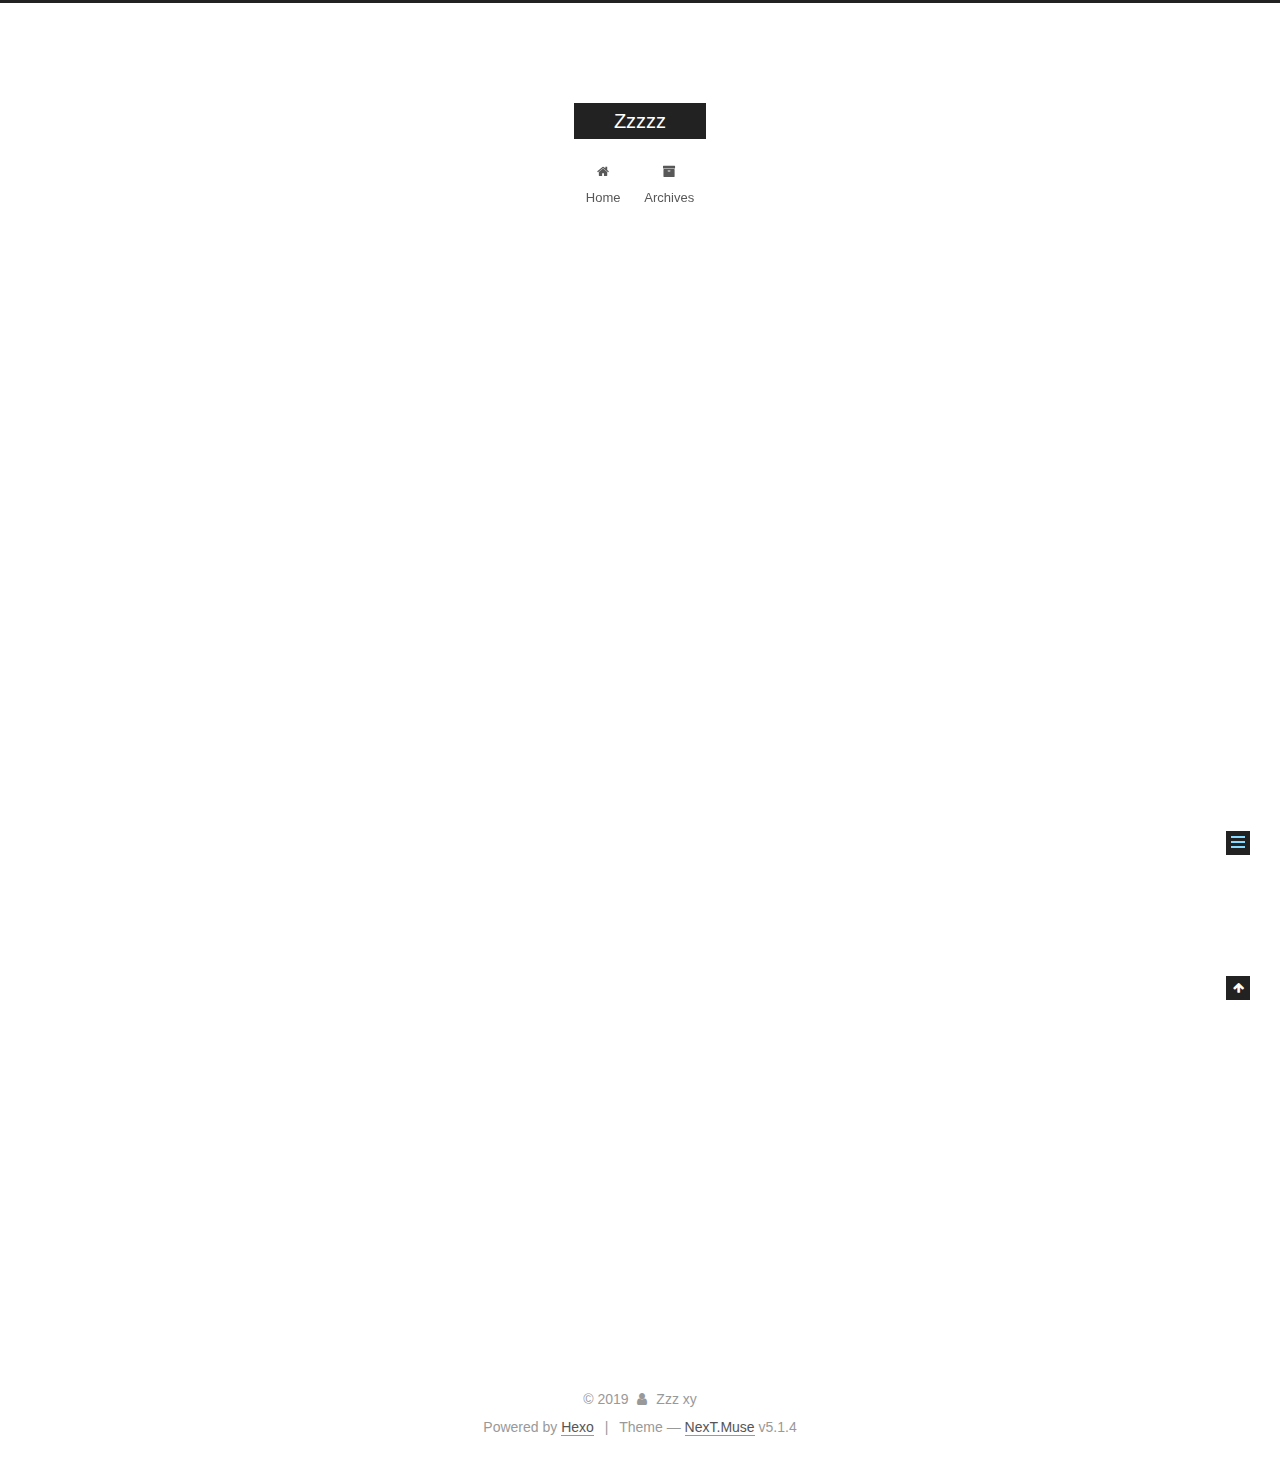
<file: 2019/03/29/hello-world/index.html>
<!DOCTYPE html>



  


<html class="theme-next muse use-motion" lang>
<head><meta name="generator" content="Hexo 3.8.0">
  <meta charset="UTF-8">
<meta http-equiv="X-UA-Compatible" content="IE=edge">
<meta name="viewport" content="width=device-width, initial-scale=1, maximum-scale=1">
<meta name="theme-color" content="#222">









<meta http-equiv="Cache-Control" content="no-transform">
<meta http-equiv="Cache-Control" content="no-siteapp">
















  
  
  <link href="/lib/fancybox/source/jquery.fancybox.css?v=2.1.5" rel="stylesheet" type="text/css">







<link href="/lib/font-awesome/css/font-awesome.min.css?v=4.6.2" rel="stylesheet" type="text/css">

<link href="/css/main.css?v=5.1.4" rel="stylesheet" type="text/css">


  <link rel="apple-touch-icon" sizes="180x180" href="/images/apple-touch-icon-next.png?v=5.1.4">


  <link rel="icon" type="image/png" sizes="32x32" href="/images/favicon-32x32-next.png?v=5.1.4">


  <link rel="icon" type="image/png" sizes="16x16" href="/images/favicon-16x16-next.png?v=5.1.4">


  <link rel="mask-icon" href="/images/logo.svg?v=5.1.4" color="#222">





  <meta name="keywords" content="Hexo, NexT">










<meta name="description" content="Welcome to Hexo! This is your very first post. Check documentation for more info. If you get any problems when using Hexo, you can find the answer in troubleshooting or you can ask me on GitHub. Quick">
<meta property="og:type" content="article">
<meta property="og:title" content="Hello World">
<meta property="og:url" content="http://yoursite.com/2019/03/29/hello-world/index.html">
<meta property="og:site_name" content="Zzzzz">
<meta property="og:description" content="Welcome to Hexo! This is your very first post. Check documentation for more info. If you get any problems when using Hexo, you can find the answer in troubleshooting or you can ask me on GitHub. Quick">
<meta property="og:locale" content="default">
<meta property="og:updated_time" content="2019-03-29T02:09:55.545Z">
<meta name="twitter:card" content="summary">
<meta name="twitter:title" content="Hello World">
<meta name="twitter:description" content="Welcome to Hexo! This is your very first post. Check documentation for more info. If you get any problems when using Hexo, you can find the answer in troubleshooting or you can ask me on GitHub. Quick">



<script type="text/javascript" id="hexo.configurations">
  var NexT = window.NexT || {};
  var CONFIG = {
    root: '/',
    scheme: 'Muse',
    version: '5.1.4',
    sidebar: {"position":"left","display":"post","offset":12,"b2t":false,"scrollpercent":false,"onmobile":false},
    fancybox: true,
    tabs: true,
    motion: {"enable":true,"async":false,"transition":{"post_block":"fadeIn","post_header":"slideDownIn","post_body":"slideDownIn","coll_header":"slideLeftIn","sidebar":"slideUpIn"}},
    duoshuo: {
      userId: '0',
      author: 'Author'
    },
    algolia: {
      applicationID: '',
      apiKey: '',
      indexName: '',
      hits: {"per_page":10},
      labels: {"input_placeholder":"Search for Posts","hits_empty":"We didn't find any results for the search: ${query}","hits_stats":"${hits} results found in ${time} ms"}
    }
  };
</script>



  <link rel="canonical" href="http://yoursite.com/2019/03/29/hello-world/">





  <title>Hello World | Zzzzz</title>
  








</head>

<body itemscope itemtype="http://schema.org/WebPage" lang="default">

  
  
    
  

  <div class="container sidebar-position-left page-post-detail">
    <div class="headband"></div>

    <header id="header" class="header" itemscope itemtype="http://schema.org/WPHeader">
      <div class="header-inner"><div class="site-brand-wrapper">
  <div class="site-meta ">
    

    <div class="custom-logo-site-title">
      <a href="/" class="brand" rel="start">
        <span class="logo-line-before"><i></i></span>
        <span class="site-title">Zzzzz</span>
        <span class="logo-line-after"><i></i></span>
      </a>
    </div>
      
        <p class="site-subtitle"></p>
      
  </div>

  <div class="site-nav-toggle">
    <button>
      <span class="btn-bar"></span>
      <span class="btn-bar"></span>
      <span class="btn-bar"></span>
    </button>
  </div>
</div>

<nav class="site-nav">
  

  
    <ul id="menu" class="menu">
      
        
        <li class="menu-item menu-item-home">
          <a href="/" rel="section">
            
              <i class="menu-item-icon fa fa-fw fa-home"></i> <br>
            
            Home
          </a>
        </li>
      
        
        <li class="menu-item menu-item-archives">
          <a href="/archives/" rel="section">
            
              <i class="menu-item-icon fa fa-fw fa-archive"></i> <br>
            
            Archives
          </a>
        </li>
      

      
    </ul>
  

  
</nav>



 </div>
    </header>

    <main id="main" class="main">
      <div class="main-inner">
        <div class="content-wrap">
          <div id="content" class="content">
            

  <div id="posts" class="posts-expand">
    

  

  
  
  

  <article class="post post-type-normal" itemscope itemtype="http://schema.org/Article">
  
  
  
  <div class="post-block">
    <link itemprop="mainEntityOfPage" href="http://yoursite.com/2019/03/29/hello-world/">

    <span hidden itemprop="author" itemscope itemtype="http://schema.org/Person">
      <meta itemprop="name" content="Zzz xy">
      <meta itemprop="description" content>
      <meta itemprop="image" content="/images/avatar.gif">
    </span>

    <span hidden itemprop="publisher" itemscope itemtype="http://schema.org/Organization">
      <meta itemprop="name" content="Zzzzz">
    </span>

    
      <header class="post-header">

        
        
          <h1 class="post-title" itemprop="name headline">Hello World</h1>
        

        <div class="post-meta">
          <span class="post-time">
            
              <span class="post-meta-item-icon">
                <i class="fa fa-calendar-o"></i>
              </span>
              
                <span class="post-meta-item-text">Posted on</span>
              
              <time title="Post created" itemprop="dateCreated datePublished" datetime="2019-03-29T17:33:49+08:00">
                2019-03-29
              </time>
            

            

            
          </span>

          

          
            
          

          
          

          

          

          

        </div>
      </header>
    

    
    
    
    <div class="post-body" itemprop="articleBody">

      
      

      
        <p>Welcome to <a href="https://hexo.io/" target="_blank" rel="noopener">Hexo</a>! This is your very first post. Check <a href="https://hexo.io/docs/" target="_blank" rel="noopener">documentation</a> for more info. If you get any problems when using Hexo, you can find the answer in <a href="https://hexo.io/docs/troubleshooting.html" target="_blank" rel="noopener">troubleshooting</a> or you can ask me on <a href="https://github.com/hexojs/hexo/issues" target="_blank" rel="noopener">GitHub</a>.</p>
<h2 id="Quick-Start"><a href="#Quick-Start" class="headerlink" title="Quick Start"></a>Quick Start</h2><h3 id="Create-a-new-post"><a href="#Create-a-new-post" class="headerlink" title="Create a new post"></a>Create a new post</h3><figure class="highlight bash"><table><tr><td class="gutter"><pre><span class="line">1</span><br></pre></td><td class="code"><pre><span class="line">$ hexo new <span class="string">"My New Post"</span></span><br></pre></td></tr></table></figure>
<p>More info: <a href="https://hexo.io/docs/writing.html" target="_blank" rel="noopener">Writing</a></p>
<h3 id="Run-server"><a href="#Run-server" class="headerlink" title="Run server"></a>Run server</h3><figure class="highlight bash"><table><tr><td class="gutter"><pre><span class="line">1</span><br></pre></td><td class="code"><pre><span class="line">$ hexo server</span><br></pre></td></tr></table></figure>
<p>More info: <a href="https://hexo.io/docs/server.html" target="_blank" rel="noopener">Server</a></p>
<h3 id="Generate-static-files"><a href="#Generate-static-files" class="headerlink" title="Generate static files"></a>Generate static files</h3><figure class="highlight bash"><table><tr><td class="gutter"><pre><span class="line">1</span><br></pre></td><td class="code"><pre><span class="line">$ hexo generate</span><br></pre></td></tr></table></figure>
<p>More info: <a href="https://hexo.io/docs/generating.html" target="_blank" rel="noopener">Generating</a></p>
<h3 id="Deploy-to-remote-sites"><a href="#Deploy-to-remote-sites" class="headerlink" title="Deploy to remote sites"></a>Deploy to remote sites</h3><figure class="highlight bash"><table><tr><td class="gutter"><pre><span class="line">1</span><br></pre></td><td class="code"><pre><span class="line">$ hexo deploy</span><br></pre></td></tr></table></figure>
<p>More info: <a href="https://hexo.io/docs/deployment.html" target="_blank" rel="noopener">Deployment</a></p>

      
    </div>
    
    
    

    

    

    

    <footer class="post-footer">
      

      
      
      

      
        <div class="post-nav">
          <div class="post-nav-next post-nav-item">
            
          </div>

          <span class="post-nav-divider"></span>

          <div class="post-nav-prev post-nav-item">
            
              <a href="/2019/03/29/hello-wmy/" rel="prev" title="hello wmy">
                hello wmy <i class="fa fa-chevron-right"></i>
              </a>
            
          </div>
        </div>
      

      
      
    </footer>
  </div>
  
  
  
  </article>



    <div class="post-spread">
      
    </div>
  </div>


          </div>
          


          

  



        </div>
        
          
  
  <div class="sidebar-toggle">
    <div class="sidebar-toggle-line-wrap">
      <span class="sidebar-toggle-line sidebar-toggle-line-first"></span>
      <span class="sidebar-toggle-line sidebar-toggle-line-middle"></span>
      <span class="sidebar-toggle-line sidebar-toggle-line-last"></span>
    </div>
  </div>

  <aside id="sidebar" class="sidebar">
    
    <div class="sidebar-inner">

      

      
        <ul class="sidebar-nav motion-element">
          <li class="sidebar-nav-toc sidebar-nav-active" data-target="post-toc-wrap">
            Table of Contents
          </li>
          <li class="sidebar-nav-overview" data-target="site-overview-wrap">
            Overview
          </li>
        </ul>
      

      <section class="site-overview-wrap sidebar-panel">
        <div class="site-overview">
          <div class="site-author motion-element" itemprop="author" itemscope itemtype="http://schema.org/Person">
            
              <p class="site-author-name" itemprop="name">Zzz xy</p>
              <p class="site-description motion-element" itemprop="description"></p>
          </div>

          <nav class="site-state motion-element">

            
              <div class="site-state-item site-state-posts">
              
                <a href="/archives/">
              
                  <span class="site-state-item-count">2</span>
                  <span class="site-state-item-name">posts</span>
                </a>
              </div>
            

            

            

          </nav>

          

          

          
          

          
          

          

        </div>
      </section>

      
      <!--noindex-->
        <section class="post-toc-wrap motion-element sidebar-panel sidebar-panel-active">
          <div class="post-toc">

            
              
            

            
              <div class="post-toc-content"><ol class="nav"><li class="nav-item nav-level-2"><a class="nav-link" href="#Quick-Start"><span class="nav-number">1.</span> <span class="nav-text">Quick Start</span></a><ol class="nav-child"><li class="nav-item nav-level-3"><a class="nav-link" href="#Create-a-new-post"><span class="nav-number">1.1.</span> <span class="nav-text">Create a new post</span></a></li><li class="nav-item nav-level-3"><a class="nav-link" href="#Run-server"><span class="nav-number">1.2.</span> <span class="nav-text">Run server</span></a></li><li class="nav-item nav-level-3"><a class="nav-link" href="#Generate-static-files"><span class="nav-number">1.3.</span> <span class="nav-text">Generate static files</span></a></li><li class="nav-item nav-level-3"><a class="nav-link" href="#Deploy-to-remote-sites"><span class="nav-number">1.4.</span> <span class="nav-text">Deploy to remote sites</span></a></li></ol></li></ol></div>
            

          </div>
        </section>
      <!--/noindex-->
      

      

    </div>
  </aside>


        
      </div>
    </main>

    <footer id="footer" class="footer">
      <div class="footer-inner">
        <div class="copyright">&copy; <span itemprop="copyrightYear">2019</span>
  <span class="with-love">
    <i class="fa fa-user"></i>
  </span>
  <span class="author" itemprop="copyrightHolder">Zzz xy</span>

  
</div>


  <div class="powered-by">Powered by <a class="theme-link" target="_blank" href="https://hexo.io">Hexo</a></div>



  <span class="post-meta-divider">|</span>



  <div class="theme-info">Theme &mdash; <a class="theme-link" target="_blank" href="https://github.com/iissnan/hexo-theme-next">NexT.Muse</a> v5.1.4</div>




        







        
      </div>
    </footer>

    
      <div class="back-to-top">
        <i class="fa fa-arrow-up"></i>
        
      </div>
    

    

  </div>

  

<script type="text/javascript">
  if (Object.prototype.toString.call(window.Promise) !== '[object Function]') {
    window.Promise = null;
  }
</script>









  












  
  
    <script type="text/javascript" src="/lib/jquery/index.js?v=2.1.3"></script>
  

  
  
    <script type="text/javascript" src="/lib/fastclick/lib/fastclick.min.js?v=1.0.6"></script>
  

  
  
    <script type="text/javascript" src="/lib/jquery_lazyload/jquery.lazyload.js?v=1.9.7"></script>
  

  
  
    <script type="text/javascript" src="/lib/velocity/velocity.min.js?v=1.2.1"></script>
  

  
  
    <script type="text/javascript" src="/lib/velocity/velocity.ui.min.js?v=1.2.1"></script>
  

  
  
    <script type="text/javascript" src="/lib/fancybox/source/jquery.fancybox.pack.js?v=2.1.5"></script>
  


  


  <script type="text/javascript" src="/js/src/utils.js?v=5.1.4"></script>

  <script type="text/javascript" src="/js/src/motion.js?v=5.1.4"></script>



  
  

  
  <script type="text/javascript" src="/js/src/scrollspy.js?v=5.1.4"></script>
<script type="text/javascript" src="/js/src/post-details.js?v=5.1.4"></script>



  


  <script type="text/javascript" src="/js/src/bootstrap.js?v=5.1.4"></script>



  


  




	





  





  












  





  

  

  

  
  

  

  

  

</body>
</html>
</file>
<file: css/main.css>
/* normalize.css v3.0.2 | MIT License | git.io/normalize */
html {
  font-family: sans-serif; /* 1 */
  -ms-text-size-adjust: 100%; /* 2 */
  -webkit-text-size-adjust: 100%; /* 2 */
}
body {
  margin: 0;
}
article,
aside,
details,
figcaption,
figure,
footer,
header,
hgroup,
main,
menu,
nav,
section,
summary {
  display: block;
}
audio,
canvas,
progress,
video {
  display: inline-block; /* 1 */
  vertical-align: baseline; /* 2 */
}
audio:not([controls]) {
  display: none;
  height: 0;
}
[hidden],
template {
  display: none;
}
a {
  background-color: transparent;
}
a:active,
a:hover {
  outline: 0;
}
abbr[title] {
  border-bottom: 1px dotted;
}
b,
strong {
  font-weight: bold;
}
dfn {
  font-style: italic;
}
h1 {
  font-size: 2em;
  margin: 0.67em 0;
}
mark {
  background: #ff0;
  color: #000;
}
small {
  font-size: 80%;
}
sub,
sup {
  font-size: 75%;
  line-height: 0;
  position: relative;
  vertical-align: baseline;
}
sup {
  top: -0.5em;
}
sub {
  bottom: -0.25em;
}
img {
  border: 0;
}
svg:not(:root) {
  overflow: hidden;
}
figure {
  margin: 1em 40px;
}
hr {
  -moz-box-sizing: content-box;
  box-sizing: content-box;
  height: 0;
}
pre {
  overflow: auto;
}
code,
kbd,
pre,
samp {
  font-family: monospace, monospace;
  font-size: 1em;
}
button,
input,
optgroup,
select,
textarea {
  color: inherit; /* 1 */
  font: inherit; /* 2 */
  margin: 0; /* 3 */
}
button {
  overflow: visible;
}
button,
select {
  text-transform: none;
}
button,
html input[type="button"],
input[type="reset"],
input[type="submit"] {
  -webkit-appearance: button; /* 2 */
  cursor: pointer; /* 3 */
}
button[disabled],
html input[disabled] {
  cursor: default;
}
button::-moz-focus-inner,
input::-moz-focus-inner {
  border: 0;
  padding: 0;
}
input {
  line-height: normal;
}
input[type="checkbox"],
input[type="radio"] {
  box-sizing: border-box; /* 1 */
  padding: 0; /* 2 */
}
input[type="number"]::-webkit-inner-spin-button,
input[type="number"]::-webkit-outer-spin-button {
  height: auto;
}
input[type="search"] {
  -webkit-appearance: textfield; /* 1 */
  -moz-box-sizing: content-box;
  -webkit-box-sizing: content-box; /* 2 */
  box-sizing: content-box;
}
input[type="search"]::-webkit-search-cancel-button,
input[type="search"]::-webkit-search-decoration {
  -webkit-appearance: none;
}
fieldset {
  border: 1px solid #c0c0c0;
  margin: 0 2px;
  padding: 0.35em 0.625em 0.75em;
}
legend {
  border: 0; /* 1 */
  padding: 0; /* 2 */
}
textarea {
  overflow: auto;
}
optgroup {
  font-weight: bold;
}
table {
  border-collapse: collapse;
  border-spacing: 0;
}
td,
th {
  padding: 0;
}
::selection {
  background: #262a30;
  color: #fff;
}
body {
  position: relative;
  font-family: 'Lato', "PingFang SC", "Microsoft YaHei", sans-serif;
  font-size: 14px;
  line-height: 2;
  color: #555;
  background: #fff;
}
@media (max-width: 767px) {
  body {
    padding-right: 0 !important;
  }
}
@media (min-width: 768px) and (max-width: 991px) {
  body {
    padding-right: 0 !important;
  }
}
@media (min-width: 1600px) {
  body {
    font-size: 16px;
  }
}
h1,
h2,
h3,
h4,
h5,
h6 {
  margin: 0;
  padding: 0;
  font-weight: bold;
  line-height: 1.5;
  font-family: 'Lato', "PingFang SC", "Microsoft YaHei", sans-serif;
}
h2,
h3,
h4,
h5,
h6 {
  margin: 20px 0 15px;
}
h1 {
  font-size: 22px;
}
@media (max-width: 767px) {
  h1 {
    font-size: 18px;
  }
}
h2 {
  font-size: 20px;
}
@media (max-width: 767px) {
  h2 {
    font-size: 16px;
  }
}
h3 {
  font-size: 18px;
}
@media (max-width: 767px) {
  h3 {
    font-size: 14px;
  }
}
h4 {
  font-size: 16px;
}
@media (max-width: 767px) {
  h4 {
    font-size: 12px;
  }
}
h5 {
  font-size: 14px;
}
@media (max-width: 767px) {
  h5 {
    font-size: 10px;
  }
}
h6 {
  font-size: 12px;
}
@media (max-width: 767px) {
  h6 {
    font-size: 8px;
  }
}
p {
  margin: 0 0 20px 0;
}
a {
  color: #555;
  text-decoration: none;
  outline: none;
  border-bottom: 1px solid #999;
  word-wrap: break-word;
}
a:hover {
  color: #222;
  border-bottom-color: #222;
}
blockquote {
  margin: 0;
  padding: 0;
}
img {
  display: block;
  margin: auto;
  max-width: 100%;
  height: auto;
}
hr {
  margin: 40px 0;
  height: 3px;
  border: none;
  background-color: #ddd;
  background-image: repeating-linear-gradient(-45deg, #fff, #fff 4px, transparent 4px, transparent 8px);
}
blockquote {
  padding: 0 15px;
  color: #666;
  border-left: 4px solid #ddd;
}
blockquote cite::before {
  content: "-";
  padding: 0 5px;
}
dt {
  font-weight: 700;
}
dd {
  margin: 0;
  padding: 0;
}
kbd {
  border: 1px solid #ccc;
  border-radius: 0.2em;
  box-shadow: 0.1em 0.1em 0.2em rgba(0,0,0,0.1);
  background-color: #f9f9f9;
  font-family: inherit;
  background-image: -webkit-linear-gradient(top, #eee, #fff, #eee);
  padding: 0.1em 0.3em;
  white-space: nowrap;
}
.text-left {
  text-align: left;
}
.text-center {
  text-align: center;
}
.text-right {
  text-align: right;
}
.text-justify {
  text-align: justify;
}
.text-nowrap {
  white-space: nowrap;
}
.text-lowercase {
  text-transform: lowercase;
}
.text-uppercase {
  text-transform: uppercase;
}
.text-capitalize {
  text-transform: capitalize;
}
.center-block {
  display: block;
  margin-left: auto;
  margin-right: auto;
}
.clearfix:before,
.clearfix:after {
  content: " ";
  display: table;
}
.clearfix:after {
  clear: both;
}
.pullquote {
  width: 45%;
}
.pullquote.left {
  float: left;
  margin-left: 5px;
  margin-right: 10px;
}
.pullquote.right {
  float: right;
  margin-left: 10px;
  margin-right: 5px;
}
.affix.affix.affix {
  position: fixed;
}
.translation {
  margin-top: -20px;
  font-size: 14px;
  color: #999;
}
.scrollbar-measure {
  width: 100px;
  height: 100px;
  overflow: scroll;
  position: absolute;
  top: -9999px;
}
.use-motion .motion-element {
  opacity: 0;
}
table {
  margin: 20px 0;
  width: 100%;
  border-collapse: collapse;
  border-spacing: 0;
  border: 1px solid #ddd;
  font-size: 14px;
  table-layout: fixed;
  word-wrap: break-all;
}
table>tbody>tr:nth-of-type(odd) {
  background-color: #f9f9f9;
}
table>tbody>tr:hover {
  background-color: #f5f5f5;
}
caption,
th,
td {
  padding: 8px;
  text-align: left;
  vertical-align: middle;
  font-weight: normal;
}
th,
td {
  border-bottom: 3px solid #ddd;
  border-right: 1px solid #eee;
}
th {
  padding-bottom: 10px;
  font-weight: 700;
}
td {
  border-bottom-width: 1px;
}
html,
body {
  height: 100%;
}
.container {
  position: relative;
  min-height: 100%;
}
.header-inner {
  margin: 0 auto;
  padding: 100px 0 70px;
  width: 700px;
}
@media (min-width: 1600px) {
  .container .header-inner {
    width: 900px;
  }
}
.main {
  padding-bottom: 150px;
}
.main-inner {
  margin: 0 auto;
  width: 700px;
}
@media (min-width: 1600px) {
  .container .main-inner {
    width: 900px;
  }
}
.footer {
  position: absolute;
  left: 0;
  bottom: 0;
  width: 100%;
  min-height: 50px;
}
.footer-inner {
  box-sizing: border-box;
  margin: 20px auto;
  width: 700px;
}
@media (min-width: 1600px) {
  .container .footer-inner {
    width: 900px;
  }
}
pre,
.highlight {
  overflow: auto;
  margin: 20px 0;
  padding: 0;
  font-size: 13px;
  color: #4d4d4c;
  background: #f7f7f7;
  line-height: 1.6;
}
pre,
code {
  font-family: consolas, Menlo, "PingFang SC", "Microsoft YaHei", monospace;
}
code {
  padding: 2px 4px;
  word-wrap: break-word;
  color: #555;
  background: #eee;
  border-radius: 3px;
  font-size: 13px;
}
pre {
  padding: 10px;
}
pre code {
  padding: 0;
  color: #4d4d4c;
  background: none;
  text-shadow: none;
}
.highlight {
  border-radius: 1px;
}
.highlight pre {
  border: none;
  margin: 0;
  padding: 10px 0;
}
.highlight table {
  margin: 0;
  width: auto;
  border: none;
}
.highlight td {
  border: none;
  padding: 0;
}
.highlight figcaption {
  font-size: 1em;
  color: #4d4d4c;
  line-height: 1em;
  margin-bottom: 1em;
}
.highlight figcaption:before,
.highlight figcaption:after {
  content: " ";
  display: table;
}
.highlight figcaption:after {
  clear: both;
}
.highlight figcaption a {
  float: right;
  color: #4d4d4c;
}
.highlight figcaption a:hover {
  border-bottom-color: #4d4d4c;
}
.highlight .gutter pre {
  padding-left: 10px;
  padding-right: 10px;
  color: #869194;
  text-align: right;
  background-color: #eff2f3;
}
.highlight .code pre {
  width: 100%;
  padding-left: 10px;
  padding-right: 10px;
  background-color: #f7f7f7;
}
.highlight .line {
  height: 20px;
}
.gutter {
  -webkit-user-select: none;
  -moz-user-select: none;
  -ms-user-select: none;
  user-select: none;
}
.gist table {
  width: auto;
}
.gist table td {
  border: none;
}
pre .deletion {
  background: #fdd;
}
pre .addition {
  background: #dfd;
}
pre .meta {
  color: #8959a8;
}
pre .comment {
  color: #8e908c;
}
pre .variable,
pre .attribute,
pre .tag,
pre .regexp,
pre .ruby .constant,
pre .xml .tag .title,
pre .xml .pi,
pre .xml .doctype,
pre .html .doctype,
pre .css .id,
pre .css .class,
pre .css .pseudo {
  color: #c82829;
}
pre .number,
pre .preprocessor,
pre .built_in,
pre .literal,
pre .params,
pre .constant,
pre .command {
  color: #f5871f;
}
pre .ruby .class .title,
pre .css .rules .attribute,
pre .string,
pre .value,
pre .inheritance,
pre .header,
pre .ruby .symbol,
pre .xml .cdata,
pre .special,
pre .number,
pre .formula {
  color: #718c00;
}
pre .title,
pre .css .hexcolor {
  color: #3e999f;
}
pre .function,
pre .python .decorator,
pre .python .title,
pre .ruby .function .title,
pre .ruby .title .keyword,
pre .perl .sub,
pre .javascript .title,
pre .coffeescript .title {
  color: #4271ae;
}
pre .keyword,
pre .javascript .function {
  color: #8959a8;
}
.full-image.full-image.full-image.full-image {
  border: none;
  max-width: 100%;
  width: auto;
  margin: 20px auto 25px;
}
@media (min-width: 992px) {
  .full-image.full-image.full-image.full-image {
    max-width: none;
    width: 110%;
    margin: 25px -5%;
  }
}
.blockquote-center,
.page-home .post-type-quote blockquote,
.page-post-detail .post-type-quote blockquote {
  position: relative;
  margin: 40px 0;
  padding: 0;
  border-left: none;
  text-align: center;
}
.blockquote-center::before,
.page-home .post-type-quote blockquote::before,
.page-post-detail .post-type-quote blockquote::before,
.blockquote-center::after,
.page-home .post-type-quote blockquote::after,
.page-post-detail .post-type-quote blockquote::after {
  position: absolute;
  content: ' ';
  display: block;
  width: 100%;
  height: 24px;
  opacity: 0.2;
  background-repeat: no-repeat;
  background-position: 0 -6px;
  background-size: 22px 22px;
}
.blockquote-center::before,
.page-home .post-type-quote blockquote::before,
.page-post-detail .post-type-quote blockquote::before {
  top: -20px;
  background-image: url("../images/quote-l.svg");
  border-top: 1px solid #ccc;
}
.blockquote-center::after,
.page-home .post-type-quote blockquote::after,
.page-post-detail .post-type-quote blockquote::after {
  bottom: -20px;
  background-image: url("../images/quote-r.svg");
  border-bottom: 1px solid #ccc;
  background-position: 100% 8px;
}
.blockquote-center p,
.page-home .post-type-quote blockquote p,
.page-post-detail .post-type-quote blockquote p,
.blockquote-center div,
.page-home .post-type-quote blockquote div,
.page-post-detail .post-type-quote blockquote div {
  text-align: center;
}
.post .post-body .group-picture img {
  box-sizing: border-box;
  padding: 0 3px;
  border: none;
}
.post .group-picture-row {
  overflow: hidden;
  margin-top: 6px;
}
.post .group-picture-row:first-child {
  margin-top: 0;
}
.post .group-picture-column {
  float: left;
}
.page-post-detail .post-body .group-picture-column {
  float: none;
  margin-top: 10px;
  width: auto !important;
}
.page-post-detail .post-body .group-picture-column img {
  margin: 0 auto;
}
.page-archive .group-picture-container {
  overflow: hidden;
}
.page-archive .group-picture-row {
  float: left;
}
.page-archive .group-picture-row:first-child {
  margin-top: 6px;
}
.page-archive .group-picture-column {
  max-width: 150px;
  max-height: 150px;
}
.post-body .note {
  position: relative;
  padding: 15px;
  margin-bottom: 20px;
  border: 1px solid #eee;
  border-left-width: 5px;
  border-radius: 3px;
}
.post-body .note h2,
.post-body .note h3,
.post-body .note h4,
.post-body .note h5,
.post-body .note h6 {
  margin-top: 0;
  margin-bottom: 0;
  border-bottom: initial;
  padding-top: 0 !important;
}
.post-body .note p:first-child,
.post-body .note ul:first-child,
.post-body .note ol:first-child,
.post-body .note table:first-child,
.post-body .note pre:first-child,
.post-body .note blockquote:first-child {
  margin-top: 0;
}
.post-body .note p:last-child,
.post-body .note ul:last-child,
.post-body .note ol:last-child,
.post-body .note table:last-child,
.post-body .note pre:last-child,
.post-body .note blockquote:last-child {
  margin-bottom: 0;
}
.post-body .note.default {
  border-left-color: #777;
}
.post-body .note.default h2,
.post-body .note.default h3,
.post-body .note.default h4,
.post-body .note.default h5,
.post-body .note.default h6 {
  color: #777;
}
.post-body .note.primary {
  border-left-color: #6f42c1;
}
.post-body .note.primary h2,
.post-body .note.primary h3,
.post-body .note.primary h4,
.post-body .note.primary h5,
.post-body .note.primary h6 {
  color: #6f42c1;
}
.post-body .note.info {
  border-left-color: #428bca;
}
.post-body .note.info h2,
.post-body .note.info h3,
.post-body .note.info h4,
.post-body .note.info h5,
.post-body .note.info h6 {
  color: #428bca;
}
.post-body .note.success {
  border-left-color: #5cb85c;
}
.post-body .note.success h2,
.post-body .note.success h3,
.post-body .note.success h4,
.post-body .note.success h5,
.post-body .note.success h6 {
  color: #5cb85c;
}
.post-body .note.warning {
  border-left-color: #f0ad4e;
}
.post-body .note.warning h2,
.post-body .note.warning h3,
.post-body .note.warning h4,
.post-body .note.warning h5,
.post-body .note.warning h6 {
  color: #f0ad4e;
}
.post-body .note.danger {
  border-left-color: #d9534f;
}
.post-body .note.danger h2,
.post-body .note.danger h3,
.post-body .note.danger h4,
.post-body .note.danger h5,
.post-body .note.danger h6 {
  color: #d9534f;
}
.post-body .label {
  display: inline;
  padding: 0 2px;
  white-space: nowrap;
}
.post-body .label.default {
  background-color: #f0f0f0;
}
.post-body .label.primary {
  background-color: #efe6f7;
}
.post-body .label.info {
  background-color: #e5f2f8;
}
.post-body .label.success {
  background-color: #e7f4e9;
}
.post-body .label.warning {
  background-color: #fcf6e1;
}
.post-body .label.danger {
  background-color: #fae8eb;
}
.post-body .tabs {
  position: relative;
  display: block;
  margin-bottom: 20px;
  padding-top: 10px;
}
.post-body .tabs ul.nav-tabs {
  margin: 0;
  padding: 0;
  display: flex;
  margin-bottom: -1px;
}
@media (max-width: 413px) {
  .post-body .tabs ul.nav-tabs {
    display: block;
    margin-bottom: 5px;
  }
}
.post-body .tabs ul.nav-tabs li.tab {
  list-style-type: none !important;
  margin: 0 0.25em 0 0;
  border-top: 3px solid transparent;
  border-left: 1px solid transparent;
  border-right: 1px solid transparent;
}
@media (max-width: 413px) {
  .post-body .tabs ul.nav-tabs li.tab {
    margin: initial;
    border-top: 1px solid transparent;
    border-left: 3px solid transparent;
    border-right: 1px solid transparent;
    border-bottom: 1px solid transparent;
  }
}
.post-body .tabs ul.nav-tabs li.tab a {
  outline: 0;
  border-bottom: initial;
  display: block;
  line-height: 1.8em;
  padding: 0.25em 0.75em;
  transition-duration: 0.2s;
  transition-timing-function: ease-out;
  transition-delay: 0s;
}
.post-body .tabs ul.nav-tabs li.tab a i {
  width: 1.285714285714286em;
}
.post-body .tabs ul.nav-tabs li.tab.active {
  border-top: 3px solid #fc6423;
  border-left: 1px solid #ddd;
  border-right: 1px solid #ddd;
  background-color: #fff;
}
@media (max-width: 413px) {
  .post-body .tabs ul.nav-tabs li.tab.active {
    border-top: 1px solid #ddd;
    border-left: 3px solid #fc6423;
    border-right: 1px solid #ddd;
    border-bottom: 1px solid #ddd;
  }
}
.post-body .tabs ul.nav-tabs li.tab.active a {
  cursor: default;
  color: #555;
}
.post-body .tabs .tab-content {
  background-color: #fff;
}
.post-body .tabs .tab-content .tab-pane {
  border: 1px solid #ddd;
  padding: 20px 20px 0 20px;
}
.post-body .tabs .tab-content .tab-pane:not(.active) {
  display: none !important;
}
.post-body .tabs .tab-content .tab-pane.active {
  display: block !important;
}
.btn {
  display: inline-block;
  padding: 0 20px;
  font-size: 14px;
  color: #fff;
  background: #222;
  border: 2px solid #222;
  text-decoration: none;
  border-radius: 0;
  transition-property: background-color;
  transition-duration: 0.2s;
  transition-timing-function: ease-in-out;
  transition-delay: 0s;
  line-height: 2;
}
.btn:hover {
  border-color: #222;
  color: #222;
  background: #fff;
}
.btn +.btn {
  margin: 0 0 8px 8px;
}
.btn .fa-fw {
  width: 1.285714285714286em;
  text-align: left;
}
.btn-bar {
  display: block;
  width: 22px;
  height: 2px;
  background: #555;
  border-radius: 1px;
}
.btn-bar+.btn-bar {
  margin-top: 4px;
}
.pagination {
  margin: 120px 0 40px;
  text-align: center;
  border-top: 1px solid #eee;
}
.page-number-basic,
.pagination .prev,
.pagination .next,
.pagination .page-number,
.pagination .space {
  display: inline-block;
  position: relative;
  top: -1px;
  margin: 0 10px;
  padding: 0 11px;
}
@media (max-width: 767px) {
  .page-number-basic,
  .pagination .prev,
  .pagination .next,
  .pagination .page-number,
  .pagination .space {
    margin: 0 5px;
  }
}
.pagination .prev,
.pagination .next,
.pagination .page-number {
  border-bottom: 0;
  border-top: 1px solid #eee;
  transition-property: border-color;
  transition-duration: 0.2s;
  transition-timing-function: ease-in-out;
  transition-delay: 0s;
}
.pagination .prev:hover,
.pagination .next:hover,
.pagination .page-number:hover {
  border-top-color: #222;
}
.pagination .space {
  padding: 0;
  margin: 0;
}
.pagination .prev {
  margin-left: 0;
}
.pagination .next {
  margin-right: 0;
}
.pagination .page-number.current {
  color: #fff;
  background: #ccc;
  border-top-color: #ccc;
}
@media (max-width: 767px) {
  .pagination {
    border-top: none;
  }
  .pagination .prev,
  .pagination .next,
  .pagination .page-number {
    margin-bottom: 10px;
    border-top: 0;
    border-bottom: 1px solid #eee;
    padding: 0 10px;
  }
  .pagination .prev:hover,
  .pagination .next:hover,
  .pagination .page-number:hover {
    border-bottom-color: #222;
  }
}
.comments {
  margin: 60px 20px 0;
}
.tag-cloud {
  text-align: center;
}
.tag-cloud a {
  display: inline-block;
  margin: 10px;
}
.back-to-top {
  box-sizing: border-box;
  position: fixed;
  bottom: -100px;
  right: 30px;
  z-index: 1050;
  padding: 0 6px;
  width: 24px;
  background: #222;
  font-size: 12px;
  opacity: 1;
  color: #fff;
  cursor: pointer;
  text-align: center;
  -webkit-transform: translateZ(0);
  transition-property: bottom;
  transition-duration: 0.2s;
  transition-timing-function: ease-in-out;
  transition-delay: 0s;
}
@media (min-width: 768px) and (max-width: 991px) {
  .back-to-top {
    display: none !important;
  }
}
@media (max-width: 767px) {
  .back-to-top {
    display: none !important;
  }
}
.back-to-top.back-to-top-on {
  bottom: 19px;
}
.header {
  background: transparent;
}
.header-inner {
  position: relative;
}
.headband {
  height: 3px;
  background: #222;
}
.site-meta {
  margin: 0;
  text-align: center;
}
@media (max-width: 767px) {
  .site-meta {
    text-align: center;
  }
}
.brand {
  position: relative;
  display: inline-block;
  padding: 0 40px;
  color: #fff;
  background: #222;
  border-bottom: none;
}
.brand:hover {
  color: #fff;
}
.logo {
  display: inline-block;
  margin-right: 5px;
  line-height: 36px;
  vertical-align: top;
}
.site-title {
  display: inline-block;
  vertical-align: top;
  line-height: 36px;
  font-size: 20px;
  font-weight: normal;
  font-family: 'Lato', "PingFang SC", "Microsoft YaHei", sans-serif;
}
.site-subtitle {
  margin-top: 10px;
  font-size: 13px;
  color: #999;
}
.use-motion .brand {
  opacity: 0;
}
.use-motion .logo,
.use-motion .site-title,
.use-motion .site-subtitle {
  opacity: 0;
  position: relative;
  top: -10px;
}
.site-nav-toggle {
  display: none;
  position: absolute;
  top: 10px;
  left: 10px;
}
@media (max-width: 767px) {
  .site-nav-toggle {
    display: block;
  }
}
.site-nav-toggle button {
  margin-top: 2px;
  padding: 9px 10px;
  background: transparent;
  border: none;
}
@media (max-width: 767px) {
  .site-nav {
    display: none;
    margin: 0 -10px;
    padding: 0 10px;
    clear: both;
    border-top: 1px solid #ddd;
  }
}
@media (min-width: 768px) and (max-width: 991px) {
  .site-nav {
    display: block !important;
  }
}
@media (min-width: 992px) {
  .site-nav {
    display: block !important;
  }
}
.menu {
  margin-top: 20px;
  padding-left: 0;
  text-align: center;
}
.menu .menu-item {
  display: inline-block;
  margin: 0 10px;
  list-style: none;
}
@media screen and (max-width: 767px) {
  .menu .menu-item {
    margin-top: 10px;
  }
}
.menu .menu-item a {
  display: block;
  font-size: 13px;
  line-height: inherit;
  border-bottom: 1px solid transparent;
  transition-property: border-color;
  transition-duration: 0.2s;
  transition-timing-function: ease-in-out;
  transition-delay: 0s;
}
.menu .menu-item a:hover {
  border-bottom-color: #222;
}
.menu .menu-item .fa {
  margin-right: 5px;
}
.use-motion .menu-item {
  opacity: 0;
}
.post-body {
  font-family: 'Lato', "PingFang SC", "Microsoft YaHei", sans-serif;
}
@media (max-width: 767px) {
  .post-body {
    word-break: break-word;
  }
}
.post-body .fancybox img {
  display: block !important;
  margin: 0 auto;
  cursor: pointer;
  cursor: zoom-in;
  cursor: -webkit-zoom-in;
}
.post-body .image-caption,
.post-body .figure .caption {
  margin: -20px auto 15px;
  text-align: center;
  font-size: 14px;
  color: #999;
  font-weight: bold;
  line-height: 1;
}
.post-sticky-flag {
  display: inline-block;
  font-size: 16px;
  -ms-transform: rotate(30deg);
  -webkit-transform: rotate(30deg);
  -moz-transform: rotate(30deg);
  -ms-transform: rotate(30deg);
  -o-transform: rotate(30deg);
  transform: rotate(30deg);
}
.use-motion .post-block,
.use-motion .pagination,
.use-motion .comments {
  opacity: 0;
}
.use-motion .post-header {
  opacity: 0;
}
.use-motion .post-body {
  opacity: 0;
}
.use-motion .collection-title {
  opacity: 0;
}
.posts-expand {
  padding-top: 40px;
}
@media (max-width: 767px) {
  .posts-expand {
    margin: 0 20px;
  }
  .post-body pre .gutter pre {
    padding-right: 10px;
  }
  .post-body .highlight {
    margin-left: 0px;
    margin-right: 0px;
    padding: 0;
  }
  .post-body .highlight .gutter pre {
    padding-right: 10px;
  }
}
@media (min-width: 992px) {
  .posts-expand .post-body {
    text-align: justify;
  }
}
.posts-expand .post-body h2,
.posts-expand .post-body h3,
.posts-expand .post-body h4,
.posts-expand .post-body h5,
.posts-expand .post-body h6 {
  padding-top: 10px;
}
.posts-expand .post-body h2 .header-anchor,
.posts-expand .post-body h3 .header-anchor,
.posts-expand .post-body h4 .header-anchor,
.posts-expand .post-body h5 .header-anchor,
.posts-expand .post-body h6 .header-anchor {
  float: right;
  margin-left: 10px;
  color: #ccc;
  border-bottom-style: none;
  visibility: hidden;
}
.posts-expand .post-body h2 .header-anchor:hover,
.posts-expand .post-body h3 .header-anchor:hover,
.posts-expand .post-body h4 .header-anchor:hover,
.posts-expand .post-body h5 .header-anchor:hover,
.posts-expand .post-body h6 .header-anchor:hover {
  color: inherit;
}
.posts-expand .post-body h2:hover .header-anchor,
.posts-expand .post-body h3:hover .header-anchor,
.posts-expand .post-body h4:hover .header-anchor,
.posts-expand .post-body h5:hover .header-anchor,
.posts-expand .post-body h6:hover .header-anchor {
  visibility: visible;
}
.posts-expand .post-body ul li {
  list-style: circle;
}
.posts-expand .post-body img {
  box-sizing: border-box;
  margin: auto;
  padding: 3px;
  border: 1px solid #ddd;
}
.posts-expand .post-body .fancybox img {
  margin: 0 auto 25px;
}
@media (max-width: 767px) {
  .posts-collapse {
    margin: 0 20px;
  }
  .posts-collapse .post-title,
  .posts-collapse .post-meta {
    display: block;
    width: auto;
    text-align: left;
  }
}
.posts-collapse {
  position: relative;
  z-index: 1010;
  margin-left: 55px;
}
.posts-collapse::after {
  content: " ";
  position: absolute;
  top: 20px;
  left: 0;
  margin-left: -2px;
  width: 4px;
  height: 100%;
  background: #f5f5f5;
  z-index: -1;
}
@media (max-width: 767px) {
  .posts-collapse {
    margin: 0 20px;
  }
}
.posts-collapse .collection-title {
  position: relative;
  margin: 60px 0;
}
.posts-collapse .collection-title h1,
.posts-collapse .collection-title h2 {
  margin-left: 20px;
}
.posts-collapse .collection-title small {
  color: #bbb;
  margin-left: 5px;
}
.posts-collapse .collection-title::before {
  content: " ";
  position: absolute;
  left: 0;
  top: 50%;
  margin-left: -4px;
  margin-top: -4px;
  width: 8px;
  height: 8px;
  background: #bbb;
  border-radius: 50%;
}
.posts-collapse .post {
  margin: 30px 0;
}
.posts-collapse .post-header {
  position: relative;
  transition-duration: 0.2s;
  transition-timing-function: ease-in-out;
  transition-delay: 0s;
  transition-property: border;
  border-bottom: 1px dashed #ccc;
}
.posts-collapse .post-header::before {
  content: " ";
  position: absolute;
  left: 0;
  top: 12px;
  width: 6px;
  height: 6px;
  margin-left: -4px;
  background: #bbb;
  border-radius: 50%;
  border: 1px solid #fff;
  transition-duration: 0.2s;
  transition-timing-function: ease-in-out;
  transition-delay: 0s;
  transition-property: background;
}
.posts-collapse .post-header:hover {
  border-bottom-color: #666;
}
.posts-collapse .post-header:hover::before {
  background: #222;
}
.posts-collapse .post-meta {
  position: absolute;
  font-size: 12px;
  left: 20px;
  top: 5px;
}
.posts-collapse .post-comments-count {
  display: none;
}
.posts-collapse .post-title {
  margin-left: 60px;
  font-size: 16px;
  font-weight: normal;
  line-height: inherit;
}
.posts-collapse .post-title::after {
  margin-left: 3px;
  opacity: 0.6;
}
.posts-collapse .post-title a {
  color: #666;
  border-bottom: none;
}
.page-home .post-type-quote .post-header,
.page-post-detail .post-type-quote .post-header,
.page-home .post-type-quote .post-tags,
.page-post-detail .post-type-quote .post-tags {
  display: none;
}
.posts-expand .post-title {
  text-align: center;
  word-break: break-word;
  font-weight: 400;
}
.posts-expand .post-title-link {
  display: inline-block;
  position: relative;
  color: #555;
  border-bottom: none;
  line-height: 1.2;
  vertical-align: top;
}
.posts-expand .post-title-link::before {
  content: "";
  position: absolute;
  width: 100%;
  height: 2px;
  bottom: 0;
  left: 0;
  background-color: #000;
  visibility: hidden;
  -webkit-transform: scaleX(0);
  -moz-transform: scaleX(0);
  -ms-transform: scaleX(0);
  -o-transform: scaleX(0);
  transform: scaleX(0);
  transition-duration: 0.2s;
  transition-timing-function: ease-in-out;
  transition-delay: 0s;
}
.posts-expand .post-title-link:hover::before {
  visibility: visible;
  -webkit-transform: scaleX(1);
  -moz-transform: scaleX(1);
  -ms-transform: scaleX(1);
  -o-transform: scaleX(1);
  transform: scaleX(1);
}
.posts-expand .post-title-link .fa {
  font-size: 16px;
}
.posts-expand .post-meta {
  margin: 3px 0 60px 0;
  color: #999;
  font-family: 'Lato', "PingFang SC", "Microsoft YaHei", sans-serif;
  font-size: 12px;
  text-align: center;
}
.posts-expand .post-meta .post-category-list {
  display: inline-block;
  margin: 0;
  padding: 3px;
}
.posts-expand .post-meta .post-category-list-link {
  color: #999;
}
.posts-expand .post-meta .post-description {
  font-size: 14px;
  margin-top: 2px;
}
.post-meta-divider {
  margin: 0 0.5em;
}
.post-meta-item-icon {
  margin-right: 3px;
}
@media (min-width: 768px) and (max-width: 991px) {
  .post-meta-item-icon {
    display: inline-block;
  }
}
@media (max-width: 767px) {
  .post-meta-item-icon {
    display: inline-block;
  }
}
@media (min-width: 768px) and (max-width: 991px) {
  .post-meta-item-text {
    display: none;
  }
}
@media (max-width: 767px) {
  .post-meta-item-text {
    display: none;
  }
}
@media (max-width: 767px) {
  .posts-expand .post-comments-count {
    display: none;
  }
}
.post-button {
  margin-top: 40px;
}
.posts-expand .post-tags {
  margin-top: 40px;
  text-align: center;
}
.posts-expand .post-tags a {
  display: inline-block;
  margin-right: 10px;
  font-size: 13px;
}
.post-nav {
  display: table;
  margin-top: 15px;
  width: 100%;
  border-top: 1px solid #eee;
}
.post-nav-divider {
  display: table-cell;
  width: 10%;
}
.post-nav-item {
  display: table-cell;
  padding: 10px 0 0 0;
  width: 45%;
  vertical-align: top;
}
.post-nav-item a {
  position: relative;
  display: block;
  line-height: 25px;
  font-size: 14px;
  color: #555;
  border-bottom: none;
}
.post-nav-item a:hover {
  color: #222;
  border-bottom: none;
}
.post-nav-item a:active {
  top: 2px;
}
.post-nav-item .fa {
  position: absolute;
  top: 8px;
  left: 0;
  font-size: 12px;
}
.post-nav-next a {
  padding-left: 15px;
}
.post-nav-prev {
  text-align: right;
}
.post-nav-prev a {
  padding-right: 15px;
}
.post-nav-prev .fa {
  right: 0;
  left: auto;
}
.posts-expand .post-eof {
  display: block;
  margin: 80px auto 60px;
  width: 8%;
  height: 1px;
  background: #ccc;
  text-align: center;
}
.post:last-child .post-eof.post-eof.post-eof {
  display: none;
}
.post-gallery {
  display: table;
  table-layout: fixed;
  width: 100%;
  border-collapse: separate;
}
.post-gallery-row {
  display: table-row;
}
.post-gallery .post-gallery-img {
  display: table-cell;
  text-align: center;
  vertical-align: middle;
  border: none;
}
.post-gallery .post-gallery-img img {
  max-width: 100%;
  max-height: 100%;
  border: none;
}
.fancybox-close,
.fancybox-close:hover {
  border: none;
}
.rtl.post-body p,
.rtl.post-body a,
.rtl.post-body h1,
.rtl.post-body h2,
.rtl.post-body h3,
.rtl.post-body h4,
.rtl.post-body h5,
.rtl.post-body h6,
.rtl.post-body li,
.rtl.post-body ul,
.rtl.post-body ol {
  direction: rtl;
  font-family: UKIJ Ekran;
}
.rtl.post-title {
  font-family: UKIJ Ekran;
}
.sidebar {
  position: fixed;
  right: 0;
  top: 0;
  bottom: 0;
  width: 0;
  z-index: 1040;
  box-shadow: inset 0 2px 6px #000;
  background: #222;
  -webkit-transform: translateZ(0);
}
.sidebar a {
  color: #999;
  border-bottom-color: #555;
}
.sidebar a:hover {
  color: #eee;
}
@media (min-width: 768px) and (max-width: 991px) {
  .sidebar {
    display: none !important;
  }
}
@media (max-width: 767px) {
  .sidebar {
    display: none !important;
  }
}
.sidebar-inner {
  position: relative;
  padding: 20px 10px;
  color: #999;
  text-align: center;
}
.site-overview-wrap {
  overflow: hidden;
}
.site-overview {
  overflow-y: auto;
  overflow-x: hidden;
}
.sidebar-toggle {
  position: fixed;
  right: 30px;
  bottom: 45px;
  width: 14px;
  height: 14px;
  padding: 5px;
  background: #222;
  line-height: 0;
  z-index: 1050;
  cursor: pointer;
  -webkit-transform: translateZ(0);
}
@media (min-width: 768px) and (max-width: 991px) {
  .sidebar-toggle {
    display: none !important;
  }
}
@media (max-width: 767px) {
  .sidebar-toggle {
    display: none !important;
  }
}
.sidebar-toggle-line {
  position: relative;
  display: inline-block;
  vertical-align: top;
  height: 2px;
  width: 100%;
  background: #fff;
  margin-top: 3px;
}
.sidebar-toggle-line:first-child {
  margin-top: 0;
}
.site-author-image {
  display: block;
  margin: 0 auto;
  padding: 2px;
  max-width: 96px;
  height: auto;
  border: 2px solid #333;
}
.site-author-name {
  margin: 5px 0 0;
  text-align: center;
  color: #f5f5f5;
  font-weight: normal;
}
.site-description {
  margin-top: 5px;
  text-align: center;
  font-size: 14px;
  color: #999;
}
.site-state {
  overflow: hidden;
  line-height: 1.4;
  white-space: nowrap;
  text-align: center;
}
.site-state-item {
  display: inline-block;
  padding: 0 15px;
  border-left: 1px solid #333;
}
.site-state-item:first-child {
  border-left: none;
}
.site-state-item a {
  border-bottom: none;
}
.site-state-item-count {
  display: block;
  text-align: center;
  color: inherit;
  font-weight: 600;
  font-size: 18px;
}
.site-state-item-name {
  font-size: 13px;
  color: inherit;
}
.feed-link {
  margin-top: 20px;
}
.feed-link a {
  display: inline-block;
  padding: 0 15px;
  color: #fc6423;
  border: 1px solid #fc6423;
  border-radius: 4px;
}
.feed-link a i {
  color: #fc6423;
  font-size: 14px;
}
.feed-link a:hover {
  color: #fff;
  background: #fc6423;
}
.feed-link a:hover i {
  color: #fff;
}
.links-of-author {
  margin-top: 20px;
}
.links-of-author a {
  display: inline-block;
  vertical-align: middle;
  margin-right: 10px;
  margin-bottom: 10px;
  border-bottom-color: #555;
  font-size: 13px;
}
.links-of-author a:before {
  display: inline-block;
  vertical-align: middle;
  margin-right: 3px;
  content: " ";
  width: 4px;
  height: 4px;
  border-radius: 50%;
  background: #a8faff;
}
.links-of-blogroll {
  font-size: 13px;
}
.links-of-blogroll-title {
  margin-top: 20px;
  font-size: 14px;
  font-weight: 600;
}
.links-of-blogroll-list {
  margin: 0;
  padding: 0;
  list-style: none;
}
.links-of-blogroll-item {
  padding: 2px 10px;
}
.links-of-blogroll-item a {
  max-width: 280px;
  box-sizing: border-box;
  display: inline-block;
  overflow: hidden;
  white-space: nowrap;
  text-overflow: ellipsis;
}
.sidebar-nav {
  margin: 0 0 20px;
  padding-left: 0;
}
.sidebar-nav li {
  display: inline-block;
  cursor: pointer;
  border-bottom: 1px solid transparent;
  font-size: 14px;
  color: #555;
}
.sidebar-nav li:hover {
  color: #f5f5f5;
}
.page-post-detail .sidebar-nav-toc {
  padding: 0 5px;
}
.page-post-detail .sidebar-nav-overview {
  margin-left: 10px;
}
.sidebar-nav .sidebar-nav-active {
  color: #87daff;
  border-bottom-color: #87daff;
}
.sidebar-nav .sidebar-nav-active:hover {
  color: #87daff;
}
.sidebar-panel {
  display: none;
}
.sidebar-panel-active {
  display: block;
}
.post-toc-empty {
  font-size: 14px;
  color: #666;
}
.post-toc-wrap {
  overflow: hidden;
}
.post-toc {
  overflow: auto;
}
.post-toc ol {
  margin: 0;
  padding: 0 2px 5px 10px;
  text-align: left;
  list-style: none;
  font-size: 14px;
}
.post-toc ol > ol {
  padding-left: 0;
}
.post-toc ol a {
  transition-duration: 0.2s;
  transition-timing-function: ease-in-out;
  transition-delay: 0s;
  transition-property: all;
  color: #999;
  border-bottom-color: #555;
}
.post-toc ol a:hover {
  color: #ccc;
  border-bottom-color: #ccc;
}
.post-toc .nav-item {
  overflow: hidden;
  text-overflow: ellipsis;
  text-align: justify;
  white-space: nowrap;
  line-height: 1.8;
}
.post-toc .nav .nav-child {
  display: none;
}
.post-toc .nav .active > .nav-child {
  display: block;
}
.post-toc .nav .active-current > .nav-child {
  display: block;
}
.post-toc .nav .active-current > .nav-child > .nav-item {
  display: block;
}
.post-toc .nav .active > a {
  color: #87daff;
  border-bottom-color: #87daff;
}
.post-toc .nav .active-current > a {
  color: #87daff;
}
.post-toc .nav .active-current > a:hover {
  color: #87daff;
}
.footer {
  font-size: 14px;
  color: #999;
}
.footer img {
  border: none;
}
.footer-inner {
  text-align: center;
}
.with-love {
  display: inline-block;
  margin: 0 5px;
}
.powered-by,
.theme-info {
  display: inline-block;
}
.cc-license {
  margin-top: 10px;
  text-align: center;
}
.cc-license .cc-opacity {
  opacity: 0.7;
  border-bottom: none;
}
.cc-license .cc-opacity:hover {
  opacity: 0.9;
}
.cc-license img {
  display: inline-block;
}
.theme-next #ds-thread #ds-reset {
  color: #555;
}
.theme-next #ds-thread #ds-reset .ds-replybox {
  margin-bottom: 30px;
}
.theme-next #ds-thread #ds-reset .ds-replybox .ds-avatar,
.theme-next #ds-reset .ds-avatar img {
  box-shadow: none;
}
.theme-next #ds-thread #ds-reset .ds-textarea-wrapper {
  border-color: #c7d4e1;
  background: none;
  border-top-right-radius: 3px;
  border-top-left-radius: 3px;
}
.theme-next #ds-thread #ds-reset .ds-textarea-wrapper textarea {
  height: 60px;
}
.theme-next #ds-reset .ds-rounded-top {
  border-radius: 0;
}
.theme-next #ds-thread #ds-reset .ds-post-toolbar {
  box-sizing: border-box;
  border: 1px solid #c7d4e1;
  background: #f6f8fa;
}
.theme-next #ds-thread #ds-reset .ds-post-options {
  height: 40px;
  border: none;
  background: none;
}
.theme-next #ds-thread #ds-reset .ds-toolbar-buttons {
  top: 11px;
}
.theme-next #ds-thread #ds-reset .ds-sync {
  top: 5px;
}
.theme-next #ds-thread #ds-reset .ds-post-button {
  top: 4px;
  right: 5px;
  width: 90px;
  height: 30px;
  border: 1px solid #c5ced7;
  border-radius: 3px;
  background-image: linear-gradient(#fbfbfc, #f5f7f9);
  color: #60676d;
}
.theme-next #ds-thread #ds-reset .ds-post-button:hover {
  background-position: 0 -30px;
  color: #60676d;
}
.theme-next #ds-thread #ds-reset .ds-comments-info {
  padding: 10px 0;
}
.theme-next #ds-thread #ds-reset .ds-sort {
  display: none;
}
.theme-next #ds-thread #ds-reset li.ds-tab a.ds-current {
  border: none;
  background: #f6f8fa;
  color: #60676d;
}
.theme-next #ds-thread #ds-reset li.ds-tab a.ds-current:hover {
  background-color: #e9f0f7;
  color: #60676d;
}
.theme-next #ds-thread #ds-reset li.ds-tab a {
  border-radius: 2px;
  padding: 5px;
}
.theme-next #ds-thread #ds-reset .ds-login-buttons p {
  color: #999;
  line-height: 36px;
}
.theme-next #ds-thread #ds-reset .ds-login-buttons .ds-service-list li {
  height: 28px;
}
.theme-next #ds-thread #ds-reset .ds-service-list a {
  background: none;
  padding: 5px;
  border: 1px solid;
  border-radius: 3px;
  text-align: center;
}
.theme-next #ds-thread #ds-reset .ds-service-list a:hover {
  color: #fff;
  background: #666;
}
.theme-next #ds-thread #ds-reset .ds-service-list .ds-weibo {
  color: #fc9b00;
  border-color: #fc9b00;
}
.theme-next #ds-thread #ds-reset .ds-service-list .ds-weibo:hover {
  background: #fc9b00;
}
.theme-next #ds-thread #ds-reset .ds-service-list .ds-qq {
  color: #60a3ec;
  border-color: #60a3ec;
}
.theme-next #ds-thread #ds-reset .ds-service-list .ds-qq:hover {
  background: #60a3ec;
}
.theme-next #ds-thread #ds-reset .ds-service-list .ds-renren {
  color: #2e7ac4;
  border-color: #2e7ac4;
}
.theme-next #ds-thread #ds-reset .ds-service-list .ds-renren:hover {
  background: #2e7ac4;
}
.theme-next #ds-thread #ds-reset .ds-service-list .ds-douban {
  color: #37994c;
  border-color: #37994c;
}
.theme-next #ds-thread #ds-reset .ds-service-list .ds-douban:hover {
  background: #37994c;
}
.theme-next #ds-thread #ds-reset .ds-service-list .ds-kaixin {
  color: #fef20d;
  border-color: #fef20d;
}
.theme-next #ds-thread #ds-reset .ds-service-list .ds-kaixin:hover {
  background: #fef20d;
}
.theme-next #ds-thread #ds-reset .ds-service-list .ds-netease {
  color: #f00;
  border-color: #f00;
}
.theme-next #ds-thread #ds-reset .ds-service-list .ds-netease:hover {
  background: #f00;
}
.theme-next #ds-thread #ds-reset .ds-service-list .ds-sohu {
  color: #ffcb05;
  border-color: #ffcb05;
}
.theme-next #ds-thread #ds-reset .ds-service-list .ds-sohu:hover {
  background: #ffcb05;
}
.theme-next #ds-thread #ds-reset .ds-service-list .ds-baidu {
  color: #2831e0;
  border-color: #2831e0;
}
.theme-next #ds-thread #ds-reset .ds-service-list .ds-baidu:hover {
  background: #2831e0;
}
.theme-next #ds-thread #ds-reset .ds-service-list .ds-google {
  color: #166bec;
  border-color: #166bec;
}
.theme-next #ds-thread #ds-reset .ds-service-list .ds-google:hover {
  background: #166bec;
}
.theme-next #ds-thread #ds-reset .ds-service-list .ds-weixin {
  color: #00ce0d;
  border-color: #00ce0d;
}
.theme-next #ds-thread #ds-reset .ds-service-list .ds-weixin:hover {
  background: #00ce0d;
}
.theme-next #ds-thread #ds-reset .ds-service-list .ds-more-services {
  border: none;
}
.theme-next #ds-thread #ds-reset .ds-service-list .ds-more-services:hover {
  background: none;
}
.theme-next #ds-reset .duoshuo-ua-admin {
  display: inline-block;
  color: #f00;
}
.theme-next #ds-reset .duoshuo-ua-platform,
.theme-next #ds-reset .duoshuo-ua-browser {
  color: #ccc;
}
.theme-next #ds-reset .duoshuo-ua-platform .fa,
.theme-next #ds-reset .duoshuo-ua-browser .fa {
  display: inline-block;
  margin-right: 3px;
}
.theme-next #ds-reset .duoshuo-ua-separator {
  display: inline-block;
  margin-left: 5px;
}
.theme-next .this_ua {
  background-color: #ccc !important;
  border-radius: 4px;
  padding: 0 5px !important;
  margin: 1px 1px !important;
  border: 1px solid #bbb !important;
  color: #fff;
  display: inline-block !important;
}
.theme-next .this_ua.admin {
  background-color: #d9534f !important;
  border-color: #d9534f !important;
}
.theme-next .this_ua.platform.iOS,
.theme-next .this_ua.platform.Mac,
.theme-next .this_ua.platform.Windows {
  background-color: #39b3d7 !important;
  border-color: #46b8da !important;
}
.theme-next .this_ua.platform.Linux {
  background-color: #3a3a3a !important;
  border-color: #1f1f1f !important;
}
.theme-next .this_ua.platform.Android {
  background-color: #00c47d !important;
  border-color: #01b171 !important;
}
.theme-next .this_ua.browser.Mobile,
.theme-next .this_ua.browser.Chrome {
  background-color: #5cb85c !important;
  border-color: #4cae4c !important;
}
.theme-next .this_ua.browser.Firefox {
  background-color: #f0ad4e !important;
  border-color: #eea236 !important;
}
.theme-next .this_ua.browser.Maxthon,
.theme-next .this_ua.browser.IE {
  background-color: #428bca !important;
  border-color: #357ebd !important;
}
.theme-next .this_ua.browser.baidu,
.theme-next .this_ua.browser.UCBrowser,
.theme-next .this_ua.browser.Opera {
  background-color: #d9534f !important;
  border-color: #d43f3a !important;
}
.theme-next .this_ua.browser.Android,
.theme-next .this_ua.browser.QQBrowser {
  background-color: #78ace9 !important;
  border-color: #4cae4c !important;
}
.post-spread {
  margin-top: 20px;
  text-align: center;
}
.jiathis_style {
  display: inline-block;
}
.jiathis_style a {
  border: none;
}
.fa {
  font-family: FontAwesome !important;
}
.post-spread {
  margin-top: 20px;
  text-align: center;
}
.bdshare-slide-button-box a {
  border: none;
}
.bdsharebuttonbox {
  display: inline-block;
}
.bdsharebuttonbox a {
  border: none;
}
.local-search-pop-overlay {
  position: fixed;
  width: 100%;
  height: 100%;
  top: 0;
  left: 0;
  z-index: 2080;
  background-color: rgba(0,0,0,0.3);
}
.local-search-popup {
  display: none;
  position: fixed;
  top: 10%;
  left: 50%;
  margin-left: -350px;
  width: 700px;
  height: 80%;
  padding: 0;
  background: #fff;
  color: #333;
  z-index: 9999;
  border-radius: 5px;
}
@media (max-width: 767px) {
  .local-search-popup {
    padding: 0;
    top: 0;
    left: 0;
    margin: 0;
    width: 100%;
    height: 100%;
    border-radius: 0;
  }
}
.local-search-popup ul.search-result-list {
  padding: 0;
  margin: 0 5px;
}
.local-search-popup p.search-result {
  border-bottom: 1px dashed #ccc;
  padding: 5px 0;
}
.local-search-popup a.search-result-title {
  font-weight: bold;
  font-size: 16px;
}
.local-search-popup .search-keyword {
  border-bottom: 1px dashed #f00;
  font-weight: bold;
  color: #f00;
}
.local-search-popup .local-search-header {
  padding: 5px;
  height: 36px;
  background: #f5f5f5;
  border-top-left-radius: 5px;
  border-top-right-radius: 5px;
}
.local-search-popup #local-search-result {
  overflow: auto;
  position: relative;
  padding: 5px 25px;
  height: calc(100% - 55px);
}
.local-search-popup .local-search-input-wrapper {
  display: inline-block;
  width: calc(100% - 90px);
  height: 36px;
  line-height: 36px;
  padding: 0 5px;
}
.local-search-popup .local-search-input-wrapper input {
  padding: 8px 0;
  height: 20px;
  display: block;
  width: 100%;
  outline: none;
  border: none;
  background: transparent;
  vertical-align: middle;
}
.local-search-popup .search-icon,
.local-search-popup .popup-btn-close {
  display: inline-block;
  font-size: 18px;
  color: #999;
  height: 36px;
  width: 18px;
  padding-left: 10px;
  padding-right: 10px;
}
.local-search-popup .search-icon {
  float: left;
}
.local-search-popup .popup-btn-close {
  border-left: 1px solid #eee;
  float: right;
  cursor: pointer;
}
.local-search-popup #no-result {
  position: absolute;
  left: 50%;
  top: 50%;
  -webkit-transform: translate(-50%, -50%);
  -webkit-transform: translate(-50%, -50%);
  -moz-transform: translate(-50%, -50%);
  -ms-transform: translate(-50%, -50%);
  -o-transform: translate(-50%, -50%);
  transform: translate(-50%, -50%);
  color: #ccc;
}
.site-uv,
.site-pv,
.page-pv {
  display: inline-block;
}
.site-uv .busuanzi-value,
.site-pv .busuanzi-value,
.page-pv .busuanzi-value {
  margin: 0 5px;
}
.site-uv {
  margin-right: 10px;
}
.site-uv::after {
  content: "|";
  padding-left: 10px;
}
.page-archive .archive-page-counter {
  position: relative;
  top: 3px;
  left: 20px;
}
@media (max-width: 767px) {
  .page-archive .archive-page-counter {
    top: 5px;
  }
}
.page-archive .posts-collapse .archive-move-on {
  position: absolute;
  top: 11px;
  left: 0;
  margin-left: -6px;
  width: 10px;
  height: 10px;
  opacity: 0.5;
  background: #555;
  border: 1px solid #fff;
  border-radius: 50%;
}
.category-all-page .category-all-title {
  text-align: center;
}
.category-all-page .category-all {
  margin-top: 20px;
}
.category-all-page .category-list {
  margin: 0;
  padding: 0;
  list-style: none;
}
.category-all-page .category-list-item {
  margin: 5px 10px;
}
.category-all-page .category-list-count {
  color: #bbb;
}
.category-all-page .category-list-count:before {
  display: inline;
  content: " (";
}
.category-all-page .category-list-count:after {
  display: inline;
  content: ") ";
}
.category-all-page .category-list-child {
  padding-left: 10px;
}
#schedule ul#event-list {
  padding-left: 30px;
}
#schedule ul#event-list hr {
  margin: 20px 0 45px 0 !important;
  background: #222;
}
#schedule ul#event-list hr:after {
  display: inline-block;
  content: 'NOW';
  background: #222;
  color: #fff;
  font-weight: bold;
  text-align: right;
  padding: 0 5px;
}
#schedule ul#event-list li.event {
  margin: 20px 0px;
  background: #f9f9f9;
  padding-left: 10px;
  min-height: 40px;
}
#schedule ul#event-list li.event h2.event-summary {
  margin: 0;
  padding-bottom: 3px;
}
#schedule ul#event-list li.event h2.event-summary:before {
  display: inline-block;
  font-family: FontAwesome;
  font-size: 8px;
  content: '\f111';
  vertical-align: middle;
  margin-right: 25px;
  color: #bbb;
}
#schedule ul#event-list li.event span.event-relative-time {
  display: inline-block;
  font-size: 12px;
  font-weight: 400;
  padding-left: 12px;
  color: #bbb;
}
#schedule ul#event-list li.event span.event-details {
  display: block;
  color: #bbb;
  margin-left: 56px;
  padding-top: 3px;
  padding-bottom: 6px;
  text-indent: -24px;
  line-height: 18px;
}
#schedule ul#event-list li.event span.event-details:before {
  text-indent: 0;
  display: inline-block;
  width: 14px;
  font-family: FontAwesome;
  text-align: center;
  margin-right: 9px;
  color: #bbb;
}
#schedule ul#event-list li.event span.event-details.event-location:before {
  content: '\f041';
}
#schedule ul#event-list li.event span.event-details.event-duration:before {
  content: '\f017';
}
#schedule ul#event-list li.event-past {
  background: #fcfcfc;
}
#schedule ul#event-list li.event-past > * {
  opacity: 0.6;
}
#schedule ul#event-list li.event-past h2.event-summary {
  color: #bbb;
}
#schedule ul#event-list li.event-past h2.event-summary:before {
  color: #dfdfdf;
}
#schedule ul#event-list li.event-now {
  background: #222;
  color: #fff;
  padding: 15px 0 15px 10px;
}
#schedule ul#event-list li.event-now h2.event-summary:before {
  -webkit-transform: scale(1.2);
  -moz-transform: scale(1.2);
  -ms-transform: scale(1.2);
  -o-transform: scale(1.2);
  transform: scale(1.2);
  color: #fff;
  animation: dot-flash 1s alternate infinite ease-in-out;
}
#schedule ul#event-list li.event-now * {
  color: #fff !important;
}
@-moz-keyframes dot-flash {
  from {
    opacity: 1;
    -webkit-transform: scale(1.1);
    -moz-transform: scale(1.1);
    -ms-transform: scale(1.1);
    -o-transform: scale(1.1);
    transform: scale(1.1);
  }
  to {
    opacity: 0;
    -webkit-transform: scale(1);
    -moz-transform: scale(1);
    -ms-transform: scale(1);
    -o-transform: scale(1);
    transform: scale(1);
  }
}
@-webkit-keyframes dot-flash {
  from {
    opacity: 1;
    -webkit-transform: scale(1.1);
    -moz-transform: scale(1.1);
    -ms-transform: scale(1.1);
    -o-transform: scale(1.1);
    transform: scale(1.1);
  }
  to {
    opacity: 0;
    -webkit-transform: scale(1);
    -moz-transform: scale(1);
    -ms-transform: scale(1);
    -o-transform: scale(1);
    transform: scale(1);
  }
}
@-o-keyframes dot-flash {
  from {
    opacity: 1;
    -webkit-transform: scale(1.1);
    -moz-transform: scale(1.1);
    -ms-transform: scale(1.1);
    -o-transform: scale(1.1);
    transform: scale(1.1);
  }
  to {
    opacity: 0;
    -webkit-transform: scale(1);
    -moz-transform: scale(1);
    -ms-transform: scale(1);
    -o-transform: scale(1);
    transform: scale(1);
  }
}
@keyframes dot-flash {
  from {
    opacity: 1;
    -webkit-transform: scale(1.1);
    -moz-transform: scale(1.1);
    -ms-transform: scale(1.1);
    -o-transform: scale(1.1);
    transform: scale(1.1);
  }
  to {
    opacity: 0;
    -webkit-transform: scale(1);
    -moz-transform: scale(1);
    -ms-transform: scale(1);
    -o-transform: scale(1);
    transform: scale(1);
  }
}
.page-post-detail .sidebar-toggle-line {
  background: #87daff;
}
.page-post-detail .comments {
  overflow: hidden;
}
@media (max-width: 767px) {
  .header-inner,
  .container .main-inner,
  .footer-inner {
    width: auto;
  }
}
embed {
  display: block;
  margin: 0px auto 25px auto;
}
.custom-logo .site-meta-headline {
  text-align: center;
}
.custom-logo .brand {
  background: none;
}
.custom-logo .site-title {
  margin: 10px auto 0;
  font-size: 24px;
  color: #222;
}
.custom-logo .site-title a {
  border: none;
}
.custom-logo-image {
  margin: 0 auto;
  padding: 5px;
  max-width: 150px;
  background: #fff;
}
@media (max-width: 767px) {
  .site-nav {
    position: absolute;
    left: 0;
    top: 52px;
    margin: 0;
    width: 100%;
    padding: 0;
    background: #fff;
    border-bottom: 1px solid #ddd;
    z-index: 1030;
  }
}
@media (max-width: 767px) {
  .menu {
    text-align: left;
  }
}
@media (max-width: 767px) {
  .menu .menu-item {
    display: block;
    margin: 0 10px;
    vertical-align: top;
  }
}
@media (max-width: 767px) {
  .menu .menu-item br {
    display: none;
  }
}
@media (max-width: 767px) {
  .menu .menu-item a {
    padding: 5px 10px;
  }
}
.menu .menu-item .fa {
  margin-right: 0;
}
.site-search form {
  display: none;
}
.links-of-blogroll-inline .links-of-blogroll-item {
  display: inline-block;
}
</file>
